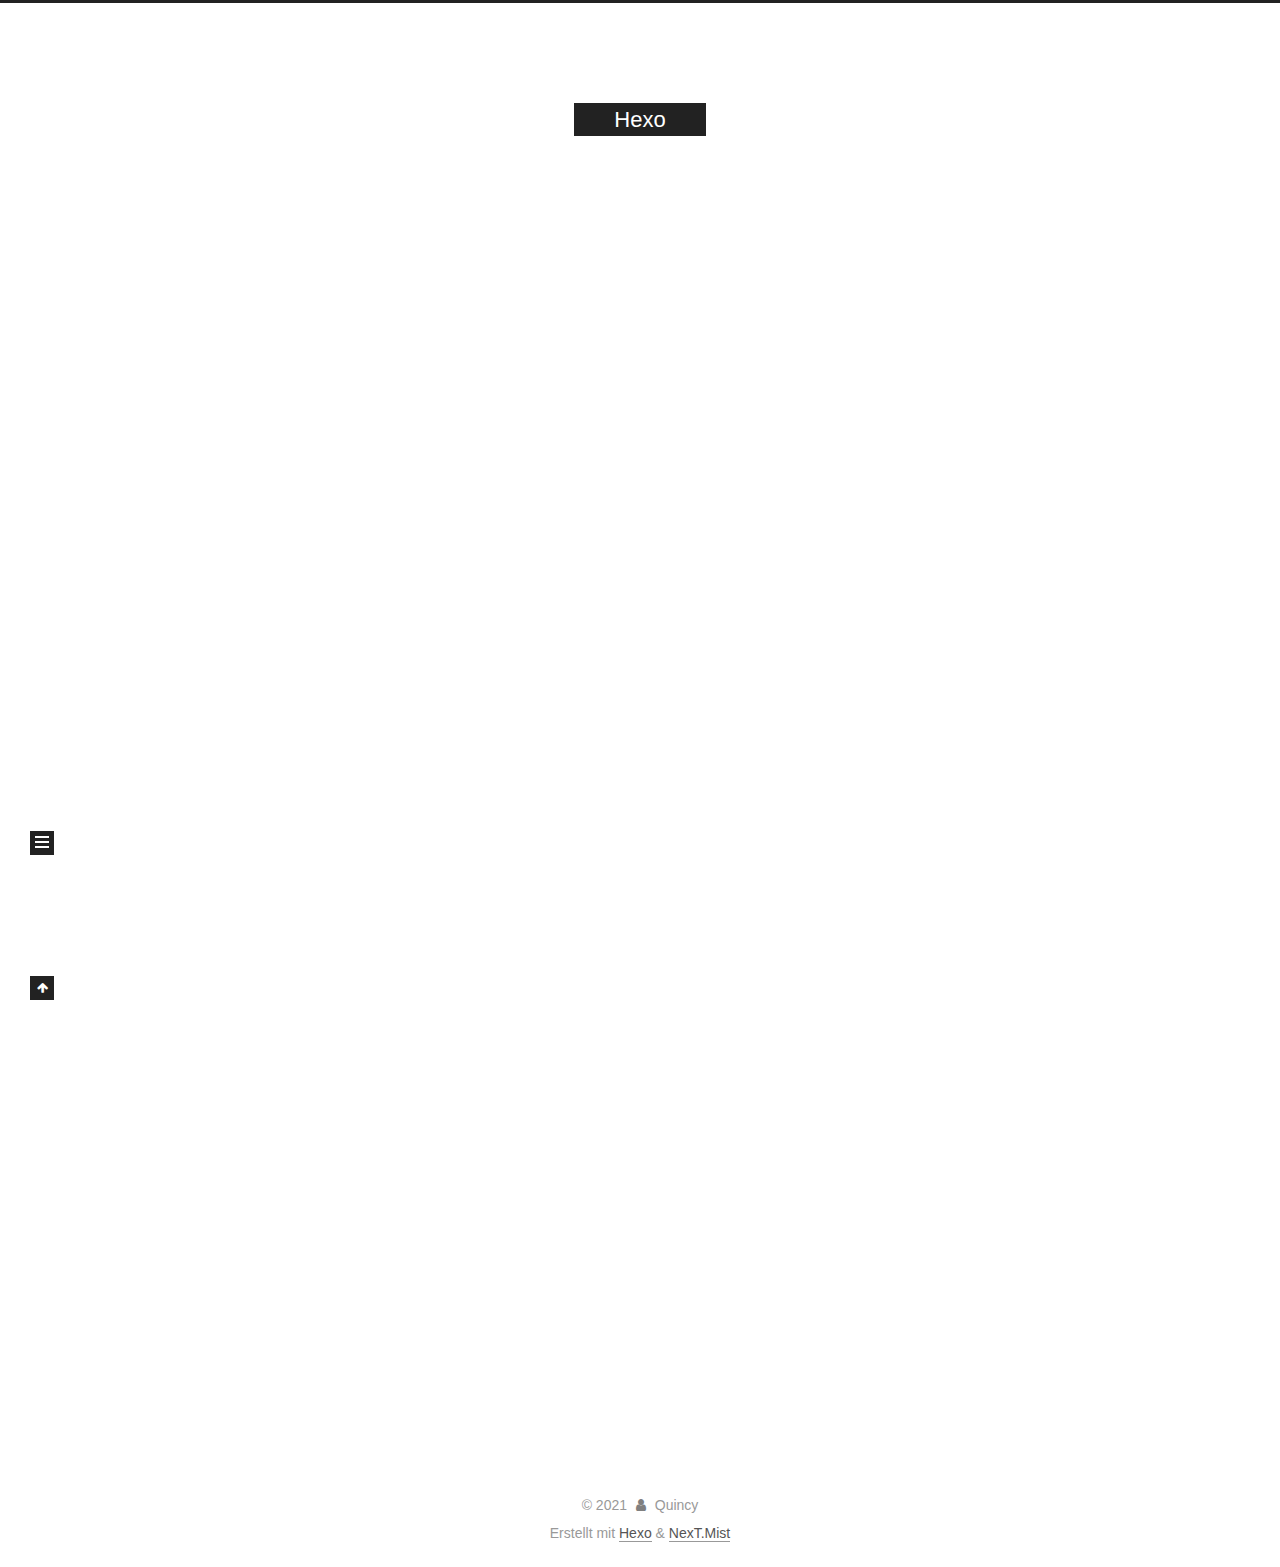
<file: index.html>
<!DOCTYPE html>
<html lang="">
<head>
  <meta charset="UTF-8">
<meta name="viewport" content="width=device-width, initial-scale=1, maximum-scale=2">
<meta name="theme-color" content="#222">
<meta name="generator" content="Hexo 5.4.0">
  <link rel="apple-touch-icon" sizes="180x180" href="/images/apple-touch-icon-next.png">
  <link rel="icon" type="image/png" sizes="32x32" href="/images/favicon-32x32-next.png">
  <link rel="icon" type="image/png" sizes="16x16" href="/images/favicon-16x16-next.png">
  <link rel="mask-icon" href="/images/logo.svg" color="#222">

<link rel="stylesheet" href="/css/main.css">


<link rel="stylesheet" href="/lib/font-awesome/css/font-awesome.min.css">

<script id="hexo-configurations">
    var NexT = window.NexT || {};
    var CONFIG = {"hostname":"dizhangd.github.io","root":"/","scheme":"Mist","version":"7.8.0","exturl":false,"sidebar":{"position":"left","display":"post","padding":18,"offset":12,"onmobile":false},"copycode":{"enable":false,"show_result":false,"style":null},"back2top":{"enable":true,"sidebar":false,"scrollpercent":false},"bookmark":{"enable":false,"color":"#222","save":"auto"},"fancybox":false,"mediumzoom":false,"lazyload":false,"pangu":false,"comments":{"style":"tabs","active":null,"storage":true,"lazyload":false,"nav":null},"algolia":{"hits":{"per_page":10},"labels":{"input_placeholder":"Search for Posts","hits_empty":"We didn't find any results for the search: ${query}","hits_stats":"${hits} results found in ${time} ms"}},"localsearch":{"enable":false,"trigger":"auto","top_n_per_article":1,"unescape":false,"preload":false},"motion":{"enable":true,"async":false,"transition":{"post_block":"fadeIn","post_header":"slideDownIn","post_body":"slideDownIn","coll_header":"slideLeftIn","sidebar":"slideUpIn"}}};
  </script>

  <meta property="og:type" content="website">
<meta property="og:title" content="Hexo">
<meta property="og:url" content="https://dizhangd.github.io/index.html">
<meta property="og:site_name" content="Hexo">
<meta property="og:locale">
<meta property="article:author" content="Quincy">
<meta name="twitter:card" content="summary">

<link rel="canonical" href="https://dizhangd.github.io/">


<script id="page-configurations">
  // https://hexo.io/docs/variables.html
  CONFIG.page = {
    sidebar: "",
    isHome : true,
    isPost : false,
    lang   : 'default'
  };
</script>

  <title>Hexo</title>
  






  <noscript>
  <style>
  .use-motion .brand,
  .use-motion .menu-item,
  .sidebar-inner,
  .use-motion .post-block,
  .use-motion .pagination,
  .use-motion .comments,
  .use-motion .post-header,
  .use-motion .post-body,
  .use-motion .collection-header { opacity: initial; }

  .use-motion .site-title,
  .use-motion .site-subtitle {
    opacity: initial;
    top: initial;
  }

  .use-motion .logo-line-before i { left: initial; }
  .use-motion .logo-line-after i { right: initial; }
  </style>
</noscript>

</head>

<body itemscope itemtype="http://schema.org/WebPage">
  <div class="container use-motion">
    <div class="headband"></div>

    <header class="header" itemscope itemtype="http://schema.org/WPHeader">
      <div class="header-inner"><div class="site-brand-container">
  <div class="site-nav-toggle">
    <div class="toggle" aria-label="Navigationsleiste an/ausschalten">
      <span class="toggle-line toggle-line-first"></span>
      <span class="toggle-line toggle-line-middle"></span>
      <span class="toggle-line toggle-line-last"></span>
    </div>
  </div>

  <div class="site-meta">

    <a href="/" class="brand" rel="start">
      <span class="logo-line-before"><i></i></span>
      <h1 class="site-title">Hexo</h1>
      <span class="logo-line-after"><i></i></span>
    </a>
  </div>

  <div class="site-nav-right">
    <div class="toggle popup-trigger">
    </div>
  </div>
</div>




<nav class="site-nav">
  <ul id="menu" class="menu">
        <li class="menu-item menu-item-home">

    <a href="/" rel="section"><i class="fa fa-fw fa-home"></i>Startseite</a>

  </li>
        <li class="menu-item menu-item-archives">

    <a href="/archives/" rel="section"><i class="fa fa-fw fa-archive"></i>Archiv</a>

  </li>
  </ul>
</nav>




</div>
    </header>

    
  <div class="back-to-top">
    <i class="fa fa-arrow-up"></i>
    <span>0%</span>
  </div>


    <main class="main">
      <div class="main-inner">
        <div class="content-wrap">
          

          <div class="content index posts-expand">
            
      
  
  
  <article itemscope itemtype="http://schema.org/Article" class="post-block" lang="">
    <link itemprop="mainEntityOfPage" href="https://dizhangd.github.io/2021/07/02/hello-world/">

    <span hidden itemprop="author" itemscope itemtype="http://schema.org/Person">
      <meta itemprop="image" content="/images/avatar.gif">
      <meta itemprop="name" content="Quincy">
      <meta itemprop="description" content="">
    </span>

    <span hidden itemprop="publisher" itemscope itemtype="http://schema.org/Organization">
      <meta itemprop="name" content="Hexo">
    </span>
      <header class="post-header">
        <h2 class="post-title" itemprop="name headline">
          
            <a href="/2021/07/02/hello-world/" class="post-title-link" itemprop="url">Hello World</a>
        </h2>

        <div class="post-meta">
            <span class="post-meta-item">
              <span class="post-meta-item-icon">
                <i class="fa fa-calendar-o"></i>
              </span>
              <span class="post-meta-item-text">Veröffentlicht am</span>
              

              <time title="Erstellt: 2021-07-02 20:13:43 / Geändert am: 20:17:29" itemprop="dateCreated datePublished" datetime="2021-07-02T20:13:43+08:00">2021-07-02</time>
            </span>

          

        </div>
      </header>

    
    
    
    <div class="post-body" itemprop="articleBody">

      
          <p>Welcome to <a target="_blank" rel="noopener" href="https://hexo.io/">Hexo</a>! This is your very first post. Check <a target="_blank" rel="noopener" href="https://hexo.io/docs/">documentation</a> for more info. If you get any problems when using Hexo, you can find the answer in <a target="_blank" rel="noopener" href="https://hexo.io/docs/troubleshooting.html">troubleshooting</a> or you can ask me on <a target="_blank" rel="noopener" href="https://github.com/hexojs/hexo/issues">GitHub</a>.</p>
<h2 id="Hello-Word"><a href="#Hello-Word" class="headerlink" title="Hello Word"></a>Hello Word</h2><h2 id="Quick-Start"><a href="#Quick-Start" class="headerlink" title="Quick Start"></a>Quick Start</h2><h3 id="Create-a-new-post"><a href="#Create-a-new-post" class="headerlink" title="Create a new post"></a>Create a new post</h3><figure class="highlight bash"><table><tr><td class="gutter"><pre><span class="line">1</span><br></pre></td><td class="code"><pre><span class="line">$ hexo new <span class="string">&quot;My New Post&quot;</span></span><br></pre></td></tr></table></figure>

<p>More info: <a target="_blank" rel="noopener" href="https://hexo.io/docs/writing.html">Writing</a></p>
<h3 id="Run-server"><a href="#Run-server" class="headerlink" title="Run server"></a>Run server</h3><figure class="highlight bash"><table><tr><td class="gutter"><pre><span class="line">1</span><br></pre></td><td class="code"><pre><span class="line">$ hexo server</span><br></pre></td></tr></table></figure>

<p>More info: <a target="_blank" rel="noopener" href="https://hexo.io/docs/server.html">Server</a></p>
<h3 id="Generate-static-files"><a href="#Generate-static-files" class="headerlink" title="Generate static files"></a>Generate static files</h3><figure class="highlight bash"><table><tr><td class="gutter"><pre><span class="line">1</span><br></pre></td><td class="code"><pre><span class="line">$ hexo generate</span><br></pre></td></tr></table></figure>

<p>More info: <a target="_blank" rel="noopener" href="https://hexo.io/docs/generating.html">Generating</a></p>
<h3 id="Deploy-to-remote-sites"><a href="#Deploy-to-remote-sites" class="headerlink" title="Deploy to remote sites"></a>Deploy to remote sites</h3><figure class="highlight bash"><table><tr><td class="gutter"><pre><span class="line">1</span><br></pre></td><td class="code"><pre><span class="line">$ hexo deploy</span><br></pre></td></tr></table></figure>

<p>More info: <a target="_blank" rel="noopener" href="https://hexo.io/docs/one-command-deployment.html">Deployment</a></p>

      
    </div>

    
    
    
      <footer class="post-footer">
        <div class="post-eof"></div>
      </footer>
  </article>
  
  
  


  



          </div>
          

<script>
  window.addEventListener('tabs:register', () => {
    let { activeClass } = CONFIG.comments;
    if (CONFIG.comments.storage) {
      activeClass = localStorage.getItem('comments_active') || activeClass;
    }
    if (activeClass) {
      let activeTab = document.querySelector(`a[href="#comment-${activeClass}"]`);
      if (activeTab) {
        activeTab.click();
      }
    }
  });
  if (CONFIG.comments.storage) {
    window.addEventListener('tabs:click', event => {
      if (!event.target.matches('.tabs-comment .tab-content .tab-pane')) return;
      let commentClass = event.target.classList[1];
      localStorage.setItem('comments_active', commentClass);
    });
  }
</script>

        </div>
          
  
  <div class="toggle sidebar-toggle">
    <span class="toggle-line toggle-line-first"></span>
    <span class="toggle-line toggle-line-middle"></span>
    <span class="toggle-line toggle-line-last"></span>
  </div>

  <aside class="sidebar">
    <div class="sidebar-inner">

      <ul class="sidebar-nav motion-element">
        <li class="sidebar-nav-toc">
          Inhaltsverzeichnis
        </li>
        <li class="sidebar-nav-overview">
          Übersicht
        </li>
      </ul>

      <!--noindex-->
      <div class="post-toc-wrap sidebar-panel">
      </div>
      <!--/noindex-->

      <div class="site-overview-wrap sidebar-panel">
        <div class="site-author motion-element" itemprop="author" itemscope itemtype="http://schema.org/Person">
  <p class="site-author-name" itemprop="name">Quincy</p>
  <div class="site-description" itemprop="description"></div>
</div>
<div class="site-state-wrap motion-element">
  <nav class="site-state">
      <div class="site-state-item site-state-posts">
          <a href="/archives/">
        
          <span class="site-state-item-count">1</span>
          <span class="site-state-item-name">Artikel</span>
        </a>
      </div>
  </nav>
</div>



      </div>

    </div>
  </aside>
  <div id="sidebar-dimmer"></div>


      </div>
    </main>

    <footer class="footer">
      <div class="footer-inner">
        

        

<div class="copyright">
  
  &copy; 
  <span itemprop="copyrightYear">2021</span>
  <span class="with-love">
    <i class="fa fa-user"></i>
  </span>
  <span class="author" itemprop="copyrightHolder">Quincy</span>
</div>
  <div class="powered-by">Erstellt mit  <a href="https://hexo.io/" class="theme-link" rel="noopener" target="_blank">Hexo</a> & <a href="https://mist.theme-next.org/" class="theme-link" rel="noopener" target="_blank">NexT.Mist</a>
  </div>

        








      </div>
    </footer>
  </div>

  
  <script src="/lib/anime.min.js"></script>
  <script src="/lib/velocity/velocity.min.js"></script>
  <script src="/lib/velocity/velocity.ui.min.js"></script>

<script src="/js/utils.js"></script>

<script src="/js/motion.js"></script>


<script src="/js/schemes/muse.js"></script>


<script src="/js/next-boot.js"></script>




  















  

  

</body>
</html>
</file>
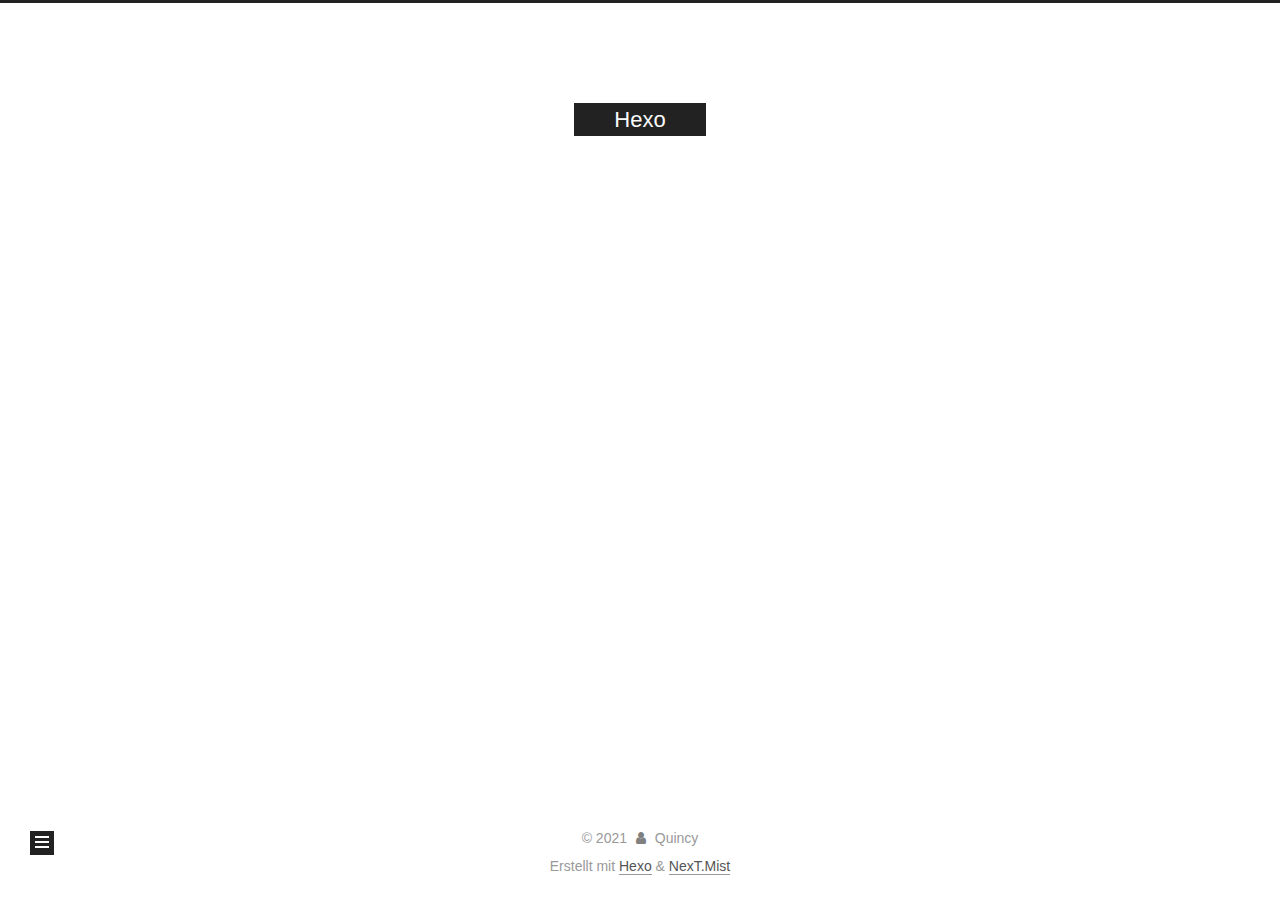
<file: archives/index.html>
<!DOCTYPE html>
<html lang="">
<head>
  <meta charset="UTF-8">
<meta name="viewport" content="width=device-width, initial-scale=1, maximum-scale=2">
<meta name="theme-color" content="#222">
<meta name="generator" content="Hexo 5.4.0">
  <link rel="apple-touch-icon" sizes="180x180" href="/images/apple-touch-icon-next.png">
  <link rel="icon" type="image/png" sizes="32x32" href="/images/favicon-32x32-next.png">
  <link rel="icon" type="image/png" sizes="16x16" href="/images/favicon-16x16-next.png">
  <link rel="mask-icon" href="/images/logo.svg" color="#222">

<link rel="stylesheet" href="/css/main.css">


<link rel="stylesheet" href="/lib/font-awesome/css/font-awesome.min.css">

<script id="hexo-configurations">
    var NexT = window.NexT || {};
    var CONFIG = {"hostname":"dizhangd.github.io","root":"/","scheme":"Mist","version":"7.8.0","exturl":false,"sidebar":{"position":"left","display":"post","padding":18,"offset":12,"onmobile":false},"copycode":{"enable":false,"show_result":false,"style":null},"back2top":{"enable":true,"sidebar":false,"scrollpercent":false},"bookmark":{"enable":false,"color":"#222","save":"auto"},"fancybox":false,"mediumzoom":false,"lazyload":false,"pangu":false,"comments":{"style":"tabs","active":null,"storage":true,"lazyload":false,"nav":null},"algolia":{"hits":{"per_page":10},"labels":{"input_placeholder":"Search for Posts","hits_empty":"We didn't find any results for the search: ${query}","hits_stats":"${hits} results found in ${time} ms"}},"localsearch":{"enable":false,"trigger":"auto","top_n_per_article":1,"unescape":false,"preload":false},"motion":{"enable":true,"async":false,"transition":{"post_block":"fadeIn","post_header":"slideDownIn","post_body":"slideDownIn","coll_header":"slideLeftIn","sidebar":"slideUpIn"}}};
  </script>

  <meta property="og:type" content="website">
<meta property="og:title" content="Hexo">
<meta property="og:url" content="https://dizhangd.github.io/archives/index.html">
<meta property="og:site_name" content="Hexo">
<meta property="og:locale">
<meta property="article:author" content="Quincy">
<meta name="twitter:card" content="summary">

<link rel="canonical" href="https://dizhangd.github.io/archives/">


<script id="page-configurations">
  // https://hexo.io/docs/variables.html
  CONFIG.page = {
    sidebar: "",
    isHome : false,
    isPost : false,
    lang   : 'default'
  };
</script>

  <title>Archiv | Hexo</title>
  






  <noscript>
  <style>
  .use-motion .brand,
  .use-motion .menu-item,
  .sidebar-inner,
  .use-motion .post-block,
  .use-motion .pagination,
  .use-motion .comments,
  .use-motion .post-header,
  .use-motion .post-body,
  .use-motion .collection-header { opacity: initial; }

  .use-motion .site-title,
  .use-motion .site-subtitle {
    opacity: initial;
    top: initial;
  }

  .use-motion .logo-line-before i { left: initial; }
  .use-motion .logo-line-after i { right: initial; }
  </style>
</noscript>

</head>

<body itemscope itemtype="http://schema.org/WebPage">
  <div class="container use-motion">
    <div class="headband"></div>

    <header class="header" itemscope itemtype="http://schema.org/WPHeader">
      <div class="header-inner"><div class="site-brand-container">
  <div class="site-nav-toggle">
    <div class="toggle" aria-label="Navigationsleiste an/ausschalten">
      <span class="toggle-line toggle-line-first"></span>
      <span class="toggle-line toggle-line-middle"></span>
      <span class="toggle-line toggle-line-last"></span>
    </div>
  </div>

  <div class="site-meta">

    <a href="/" class="brand" rel="start">
      <span class="logo-line-before"><i></i></span>
      <h1 class="site-title">Hexo</h1>
      <span class="logo-line-after"><i></i></span>
    </a>
  </div>

  <div class="site-nav-right">
    <div class="toggle popup-trigger">
    </div>
  </div>
</div>




<nav class="site-nav">
  <ul id="menu" class="menu">
        <li class="menu-item menu-item-home">

    <a href="/" rel="section"><i class="fa fa-fw fa-home"></i>Startseite</a>

  </li>
        <li class="menu-item menu-item-archives">

    <a href="/archives/" rel="section"><i class="fa fa-fw fa-archive"></i>Archiv</a>

  </li>
  </ul>
</nav>




</div>
    </header>

    
  <div class="back-to-top">
    <i class="fa fa-arrow-up"></i>
    <span>0%</span>
  </div>


    <main class="main">
      <div class="main-inner">
        <div class="content-wrap">
          

          <div class="content archive">
            

  
  
  
  <div class="post-block">
    <div class="posts-collapse">
      <div class="collection-title">
        <span class="collection-header">Öhm..! Ein Artikel. Bleib dran.</span>
      </div>

      
    <div class="collection-year">
      <span class="collection-header">2021</span>
    </div>

  <article itemscope itemtype="http://schema.org/Article">
    <header class="post-header">

      <div class="post-meta">
        <time itemprop="dateCreated"
              datetime="2021-07-02T20:13:43+08:00"
              content="2021-07-02">
          07-02
        </time>
      </div>

      <div class="post-title">
          <a class="post-title-link" href="/2021/07/02/hello-world/" itemprop="url">
            <span itemprop="name">Hello World</span>
          </a>
      </div>

    </header>
  </article>


    </div>
  </div>
  
  
  

  



          </div>
          

<script>
  window.addEventListener('tabs:register', () => {
    let { activeClass } = CONFIG.comments;
    if (CONFIG.comments.storage) {
      activeClass = localStorage.getItem('comments_active') || activeClass;
    }
    if (activeClass) {
      let activeTab = document.querySelector(`a[href="#comment-${activeClass}"]`);
      if (activeTab) {
        activeTab.click();
      }
    }
  });
  if (CONFIG.comments.storage) {
    window.addEventListener('tabs:click', event => {
      if (!event.target.matches('.tabs-comment .tab-content .tab-pane')) return;
      let commentClass = event.target.classList[1];
      localStorage.setItem('comments_active', commentClass);
    });
  }
</script>

        </div>
          
  
  <div class="toggle sidebar-toggle">
    <span class="toggle-line toggle-line-first"></span>
    <span class="toggle-line toggle-line-middle"></span>
    <span class="toggle-line toggle-line-last"></span>
  </div>

  <aside class="sidebar">
    <div class="sidebar-inner">

      <ul class="sidebar-nav motion-element">
        <li class="sidebar-nav-toc">
          Inhaltsverzeichnis
        </li>
        <li class="sidebar-nav-overview">
          Übersicht
        </li>
      </ul>

      <!--noindex-->
      <div class="post-toc-wrap sidebar-panel">
      </div>
      <!--/noindex-->

      <div class="site-overview-wrap sidebar-panel">
        <div class="site-author motion-element" itemprop="author" itemscope itemtype="http://schema.org/Person">
  <p class="site-author-name" itemprop="name">Quincy</p>
  <div class="site-description" itemprop="description"></div>
</div>
<div class="site-state-wrap motion-element">
  <nav class="site-state">
      <div class="site-state-item site-state-posts">
          <a href="/archives/">
        
          <span class="site-state-item-count">1</span>
          <span class="site-state-item-name">Artikel</span>
        </a>
      </div>
  </nav>
</div>



      </div>

    </div>
  </aside>
  <div id="sidebar-dimmer"></div>


      </div>
    </main>

    <footer class="footer">
      <div class="footer-inner">
        

        

<div class="copyright">
  
  &copy; 
  <span itemprop="copyrightYear">2021</span>
  <span class="with-love">
    <i class="fa fa-user"></i>
  </span>
  <span class="author" itemprop="copyrightHolder">Quincy</span>
</div>
  <div class="powered-by">Erstellt mit  <a href="https://hexo.io/" class="theme-link" rel="noopener" target="_blank">Hexo</a> & <a href="https://mist.theme-next.org/" class="theme-link" rel="noopener" target="_blank">NexT.Mist</a>
  </div>

        








      </div>
    </footer>
  </div>

  
  <script src="/lib/anime.min.js"></script>
  <script src="/lib/velocity/velocity.min.js"></script>
  <script src="/lib/velocity/velocity.ui.min.js"></script>

<script src="/js/utils.js"></script>

<script src="/js/motion.js"></script>


<script src="/js/schemes/muse.js"></script>


<script src="/js/next-boot.js"></script>




  















  

  

</body>
</html>
</file>
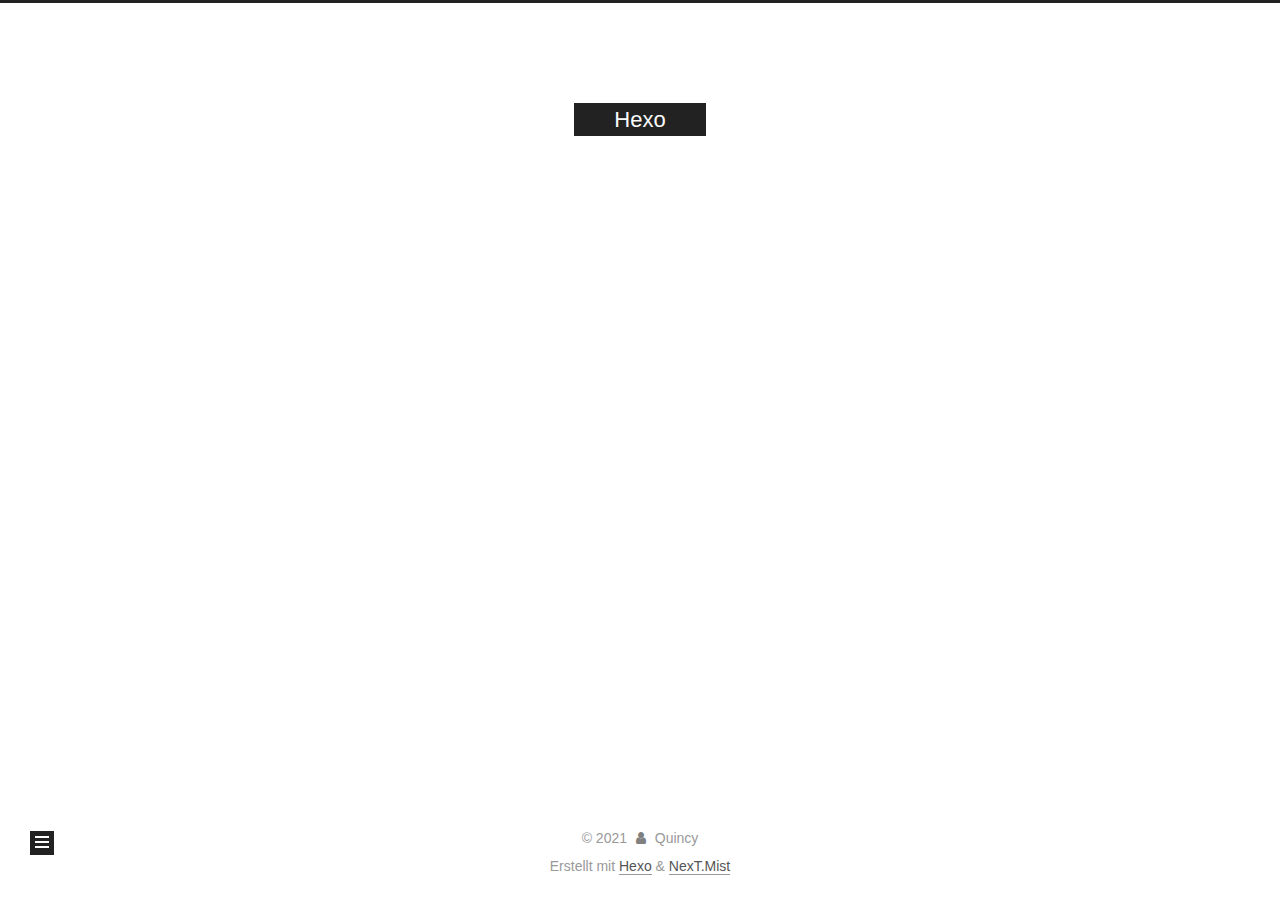
<file: archives/2021/index.html>
<!DOCTYPE html>
<html lang="">
<head>
  <meta charset="UTF-8">
<meta name="viewport" content="width=device-width, initial-scale=1, maximum-scale=2">
<meta name="theme-color" content="#222">
<meta name="generator" content="Hexo 5.4.0">
  <link rel="apple-touch-icon" sizes="180x180" href="/images/apple-touch-icon-next.png">
  <link rel="icon" type="image/png" sizes="32x32" href="/images/favicon-32x32-next.png">
  <link rel="icon" type="image/png" sizes="16x16" href="/images/favicon-16x16-next.png">
  <link rel="mask-icon" href="/images/logo.svg" color="#222">

<link rel="stylesheet" href="/css/main.css">


<link rel="stylesheet" href="/lib/font-awesome/css/font-awesome.min.css">

<script id="hexo-configurations">
    var NexT = window.NexT || {};
    var CONFIG = {"hostname":"dizhangd.github.io","root":"/","scheme":"Mist","version":"7.8.0","exturl":false,"sidebar":{"position":"left","display":"post","padding":18,"offset":12,"onmobile":false},"copycode":{"enable":false,"show_result":false,"style":null},"back2top":{"enable":true,"sidebar":false,"scrollpercent":false},"bookmark":{"enable":false,"color":"#222","save":"auto"},"fancybox":false,"mediumzoom":false,"lazyload":false,"pangu":false,"comments":{"style":"tabs","active":null,"storage":true,"lazyload":false,"nav":null},"algolia":{"hits":{"per_page":10},"labels":{"input_placeholder":"Search for Posts","hits_empty":"We didn't find any results for the search: ${query}","hits_stats":"${hits} results found in ${time} ms"}},"localsearch":{"enable":false,"trigger":"auto","top_n_per_article":1,"unescape":false,"preload":false},"motion":{"enable":true,"async":false,"transition":{"post_block":"fadeIn","post_header":"slideDownIn","post_body":"slideDownIn","coll_header":"slideLeftIn","sidebar":"slideUpIn"}}};
  </script>

  <meta property="og:type" content="website">
<meta property="og:title" content="Hexo">
<meta property="og:url" content="https://dizhangd.github.io/archives/2021/index.html">
<meta property="og:site_name" content="Hexo">
<meta property="og:locale">
<meta property="article:author" content="Quincy">
<meta name="twitter:card" content="summary">

<link rel="canonical" href="https://dizhangd.github.io/archives/2021/">


<script id="page-configurations">
  // https://hexo.io/docs/variables.html
  CONFIG.page = {
    sidebar: "",
    isHome : false,
    isPost : false,
    lang   : 'default'
  };
</script>

  <title>Archiv | Hexo</title>
  






  <noscript>
  <style>
  .use-motion .brand,
  .use-motion .menu-item,
  .sidebar-inner,
  .use-motion .post-block,
  .use-motion .pagination,
  .use-motion .comments,
  .use-motion .post-header,
  .use-motion .post-body,
  .use-motion .collection-header { opacity: initial; }

  .use-motion .site-title,
  .use-motion .site-subtitle {
    opacity: initial;
    top: initial;
  }

  .use-motion .logo-line-before i { left: initial; }
  .use-motion .logo-line-after i { right: initial; }
  </style>
</noscript>

</head>

<body itemscope itemtype="http://schema.org/WebPage">
  <div class="container use-motion">
    <div class="headband"></div>

    <header class="header" itemscope itemtype="http://schema.org/WPHeader">
      <div class="header-inner"><div class="site-brand-container">
  <div class="site-nav-toggle">
    <div class="toggle" aria-label="Navigationsleiste an/ausschalten">
      <span class="toggle-line toggle-line-first"></span>
      <span class="toggle-line toggle-line-middle"></span>
      <span class="toggle-line toggle-line-last"></span>
    </div>
  </div>

  <div class="site-meta">

    <a href="/" class="brand" rel="start">
      <span class="logo-line-before"><i></i></span>
      <h1 class="site-title">Hexo</h1>
      <span class="logo-line-after"><i></i></span>
    </a>
  </div>

  <div class="site-nav-right">
    <div class="toggle popup-trigger">
    </div>
  </div>
</div>




<nav class="site-nav">
  <ul id="menu" class="menu">
        <li class="menu-item menu-item-home">

    <a href="/" rel="section"><i class="fa fa-fw fa-home"></i>Startseite</a>

  </li>
        <li class="menu-item menu-item-archives">

    <a href="/archives/" rel="section"><i class="fa fa-fw fa-archive"></i>Archiv</a>

  </li>
  </ul>
</nav>




</div>
    </header>

    
  <div class="back-to-top">
    <i class="fa fa-arrow-up"></i>
    <span>0%</span>
  </div>


    <main class="main">
      <div class="main-inner">
        <div class="content-wrap">
          

          <div class="content archive">
            

  
  
  
  <div class="post-block">
    <div class="posts-collapse">
      <div class="collection-title">
        <span class="collection-header">Öhm..! Ein Artikel. Bleib dran.</span>
      </div>

      
    <div class="collection-year">
      <span class="collection-header">2021</span>
    </div>

  <article itemscope itemtype="http://schema.org/Article">
    <header class="post-header">

      <div class="post-meta">
        <time itemprop="dateCreated"
              datetime="2021-07-02T20:13:43+08:00"
              content="2021-07-02">
          07-02
        </time>
      </div>

      <div class="post-title">
          <a class="post-title-link" href="/2021/07/02/hello-world/" itemprop="url">
            <span itemprop="name">Hello World</span>
          </a>
      </div>

    </header>
  </article>


    </div>
  </div>
  
  
  

  



          </div>
          

<script>
  window.addEventListener('tabs:register', () => {
    let { activeClass } = CONFIG.comments;
    if (CONFIG.comments.storage) {
      activeClass = localStorage.getItem('comments_active') || activeClass;
    }
    if (activeClass) {
      let activeTab = document.querySelector(`a[href="#comment-${activeClass}"]`);
      if (activeTab) {
        activeTab.click();
      }
    }
  });
  if (CONFIG.comments.storage) {
    window.addEventListener('tabs:click', event => {
      if (!event.target.matches('.tabs-comment .tab-content .tab-pane')) return;
      let commentClass = event.target.classList[1];
      localStorage.setItem('comments_active', commentClass);
    });
  }
</script>

        </div>
          
  
  <div class="toggle sidebar-toggle">
    <span class="toggle-line toggle-line-first"></span>
    <span class="toggle-line toggle-line-middle"></span>
    <span class="toggle-line toggle-line-last"></span>
  </div>

  <aside class="sidebar">
    <div class="sidebar-inner">

      <ul class="sidebar-nav motion-element">
        <li class="sidebar-nav-toc">
          Inhaltsverzeichnis
        </li>
        <li class="sidebar-nav-overview">
          Übersicht
        </li>
      </ul>

      <!--noindex-->
      <div class="post-toc-wrap sidebar-panel">
      </div>
      <!--/noindex-->

      <div class="site-overview-wrap sidebar-panel">
        <div class="site-author motion-element" itemprop="author" itemscope itemtype="http://schema.org/Person">
  <p class="site-author-name" itemprop="name">Quincy</p>
  <div class="site-description" itemprop="description"></div>
</div>
<div class="site-state-wrap motion-element">
  <nav class="site-state">
      <div class="site-state-item site-state-posts">
          <a href="/archives/">
        
          <span class="site-state-item-count">1</span>
          <span class="site-state-item-name">Artikel</span>
        </a>
      </div>
  </nav>
</div>



      </div>

    </div>
  </aside>
  <div id="sidebar-dimmer"></div>


      </div>
    </main>

    <footer class="footer">
      <div class="footer-inner">
        

        

<div class="copyright">
  
  &copy; 
  <span itemprop="copyrightYear">2021</span>
  <span class="with-love">
    <i class="fa fa-user"></i>
  </span>
  <span class="author" itemprop="copyrightHolder">Quincy</span>
</div>
  <div class="powered-by">Erstellt mit  <a href="https://hexo.io/" class="theme-link" rel="noopener" target="_blank">Hexo</a> & <a href="https://mist.theme-next.org/" class="theme-link" rel="noopener" target="_blank">NexT.Mist</a>
  </div>

        








      </div>
    </footer>
  </div>

  
  <script src="/lib/anime.min.js"></script>
  <script src="/lib/velocity/velocity.min.js"></script>
  <script src="/lib/velocity/velocity.ui.min.js"></script>

<script src="/js/utils.js"></script>

<script src="/js/motion.js"></script>


<script src="/js/schemes/muse.js"></script>


<script src="/js/next-boot.js"></script>




  















  

  

</body>
</html>
</file>
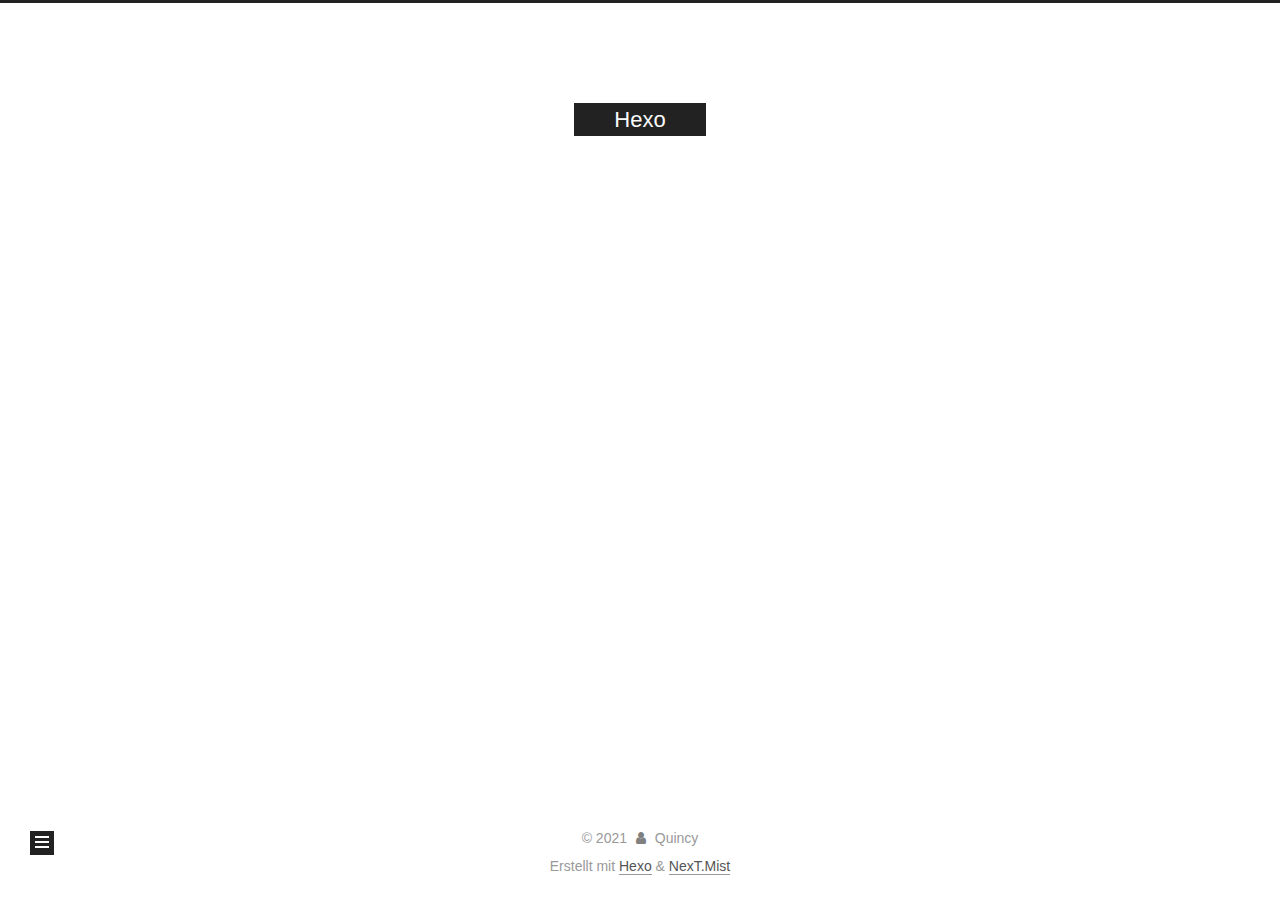
<file: archives/2021/07/index.html>
<!DOCTYPE html>
<html lang="">
<head>
  <meta charset="UTF-8">
<meta name="viewport" content="width=device-width, initial-scale=1, maximum-scale=2">
<meta name="theme-color" content="#222">
<meta name="generator" content="Hexo 5.4.0">
  <link rel="apple-touch-icon" sizes="180x180" href="/images/apple-touch-icon-next.png">
  <link rel="icon" type="image/png" sizes="32x32" href="/images/favicon-32x32-next.png">
  <link rel="icon" type="image/png" sizes="16x16" href="/images/favicon-16x16-next.png">
  <link rel="mask-icon" href="/images/logo.svg" color="#222">

<link rel="stylesheet" href="/css/main.css">


<link rel="stylesheet" href="/lib/font-awesome/css/font-awesome.min.css">

<script id="hexo-configurations">
    var NexT = window.NexT || {};
    var CONFIG = {"hostname":"dizhangd.github.io","root":"/","scheme":"Mist","version":"7.8.0","exturl":false,"sidebar":{"position":"left","display":"post","padding":18,"offset":12,"onmobile":false},"copycode":{"enable":false,"show_result":false,"style":null},"back2top":{"enable":true,"sidebar":false,"scrollpercent":false},"bookmark":{"enable":false,"color":"#222","save":"auto"},"fancybox":false,"mediumzoom":false,"lazyload":false,"pangu":false,"comments":{"style":"tabs","active":null,"storage":true,"lazyload":false,"nav":null},"algolia":{"hits":{"per_page":10},"labels":{"input_placeholder":"Search for Posts","hits_empty":"We didn't find any results for the search: ${query}","hits_stats":"${hits} results found in ${time} ms"}},"localsearch":{"enable":false,"trigger":"auto","top_n_per_article":1,"unescape":false,"preload":false},"motion":{"enable":true,"async":false,"transition":{"post_block":"fadeIn","post_header":"slideDownIn","post_body":"slideDownIn","coll_header":"slideLeftIn","sidebar":"slideUpIn"}}};
  </script>

  <meta property="og:type" content="website">
<meta property="og:title" content="Hexo">
<meta property="og:url" content="https://dizhangd.github.io/archives/2021/07/index.html">
<meta property="og:site_name" content="Hexo">
<meta property="og:locale">
<meta property="article:author" content="Quincy">
<meta name="twitter:card" content="summary">

<link rel="canonical" href="https://dizhangd.github.io/archives/2021/07/">


<script id="page-configurations">
  // https://hexo.io/docs/variables.html
  CONFIG.page = {
    sidebar: "",
    isHome : false,
    isPost : false,
    lang   : 'default'
  };
</script>

  <title>Archiv | Hexo</title>
  






  <noscript>
  <style>
  .use-motion .brand,
  .use-motion .menu-item,
  .sidebar-inner,
  .use-motion .post-block,
  .use-motion .pagination,
  .use-motion .comments,
  .use-motion .post-header,
  .use-motion .post-body,
  .use-motion .collection-header { opacity: initial; }

  .use-motion .site-title,
  .use-motion .site-subtitle {
    opacity: initial;
    top: initial;
  }

  .use-motion .logo-line-before i { left: initial; }
  .use-motion .logo-line-after i { right: initial; }
  </style>
</noscript>

</head>

<body itemscope itemtype="http://schema.org/WebPage">
  <div class="container use-motion">
    <div class="headband"></div>

    <header class="header" itemscope itemtype="http://schema.org/WPHeader">
      <div class="header-inner"><div class="site-brand-container">
  <div class="site-nav-toggle">
    <div class="toggle" aria-label="Navigationsleiste an/ausschalten">
      <span class="toggle-line toggle-line-first"></span>
      <span class="toggle-line toggle-line-middle"></span>
      <span class="toggle-line toggle-line-last"></span>
    </div>
  </div>

  <div class="site-meta">

    <a href="/" class="brand" rel="start">
      <span class="logo-line-before"><i></i></span>
      <h1 class="site-title">Hexo</h1>
      <span class="logo-line-after"><i></i></span>
    </a>
  </div>

  <div class="site-nav-right">
    <div class="toggle popup-trigger">
    </div>
  </div>
</div>




<nav class="site-nav">
  <ul id="menu" class="menu">
        <li class="menu-item menu-item-home">

    <a href="/" rel="section"><i class="fa fa-fw fa-home"></i>Startseite</a>

  </li>
        <li class="menu-item menu-item-archives">

    <a href="/archives/" rel="section"><i class="fa fa-fw fa-archive"></i>Archiv</a>

  </li>
  </ul>
</nav>




</div>
    </header>

    
  <div class="back-to-top">
    <i class="fa fa-arrow-up"></i>
    <span>0%</span>
  </div>


    <main class="main">
      <div class="main-inner">
        <div class="content-wrap">
          

          <div class="content archive">
            

  
  
  
  <div class="post-block">
    <div class="posts-collapse">
      <div class="collection-title">
        <span class="collection-header">Öhm..! Ein Artikel. Bleib dran.</span>
      </div>

      
    <div class="collection-year">
      <span class="collection-header">2021</span>
    </div>

  <article itemscope itemtype="http://schema.org/Article">
    <header class="post-header">

      <div class="post-meta">
        <time itemprop="dateCreated"
              datetime="2021-07-02T20:13:43+08:00"
              content="2021-07-02">
          07-02
        </time>
      </div>

      <div class="post-title">
          <a class="post-title-link" href="/2021/07/02/hello-world/" itemprop="url">
            <span itemprop="name">Hello World</span>
          </a>
      </div>

    </header>
  </article>


    </div>
  </div>
  
  
  

  



          </div>
          

<script>
  window.addEventListener('tabs:register', () => {
    let { activeClass } = CONFIG.comments;
    if (CONFIG.comments.storage) {
      activeClass = localStorage.getItem('comments_active') || activeClass;
    }
    if (activeClass) {
      let activeTab = document.querySelector(`a[href="#comment-${activeClass}"]`);
      if (activeTab) {
        activeTab.click();
      }
    }
  });
  if (CONFIG.comments.storage) {
    window.addEventListener('tabs:click', event => {
      if (!event.target.matches('.tabs-comment .tab-content .tab-pane')) return;
      let commentClass = event.target.classList[1];
      localStorage.setItem('comments_active', commentClass);
    });
  }
</script>

        </div>
          
  
  <div class="toggle sidebar-toggle">
    <span class="toggle-line toggle-line-first"></span>
    <span class="toggle-line toggle-line-middle"></span>
    <span class="toggle-line toggle-line-last"></span>
  </div>

  <aside class="sidebar">
    <div class="sidebar-inner">

      <ul class="sidebar-nav motion-element">
        <li class="sidebar-nav-toc">
          Inhaltsverzeichnis
        </li>
        <li class="sidebar-nav-overview">
          Übersicht
        </li>
      </ul>

      <!--noindex-->
      <div class="post-toc-wrap sidebar-panel">
      </div>
      <!--/noindex-->

      <div class="site-overview-wrap sidebar-panel">
        <div class="site-author motion-element" itemprop="author" itemscope itemtype="http://schema.org/Person">
  <p class="site-author-name" itemprop="name">Quincy</p>
  <div class="site-description" itemprop="description"></div>
</div>
<div class="site-state-wrap motion-element">
  <nav class="site-state">
      <div class="site-state-item site-state-posts">
          <a href="/archives/">
        
          <span class="site-state-item-count">1</span>
          <span class="site-state-item-name">Artikel</span>
        </a>
      </div>
  </nav>
</div>



      </div>

    </div>
  </aside>
  <div id="sidebar-dimmer"></div>


      </div>
    </main>

    <footer class="footer">
      <div class="footer-inner">
        

        

<div class="copyright">
  
  &copy; 
  <span itemprop="copyrightYear">2021</span>
  <span class="with-love">
    <i class="fa fa-user"></i>
  </span>
  <span class="author" itemprop="copyrightHolder">Quincy</span>
</div>
  <div class="powered-by">Erstellt mit  <a href="https://hexo.io/" class="theme-link" rel="noopener" target="_blank">Hexo</a> & <a href="https://mist.theme-next.org/" class="theme-link" rel="noopener" target="_blank">NexT.Mist</a>
  </div>

        








      </div>
    </footer>
  </div>

  
  <script src="/lib/anime.min.js"></script>
  <script src="/lib/velocity/velocity.min.js"></script>
  <script src="/lib/velocity/velocity.ui.min.js"></script>

<script src="/js/utils.js"></script>

<script src="/js/motion.js"></script>


<script src="/js/schemes/muse.js"></script>


<script src="/js/next-boot.js"></script>




  















  

  

</body>
</html>
</file>
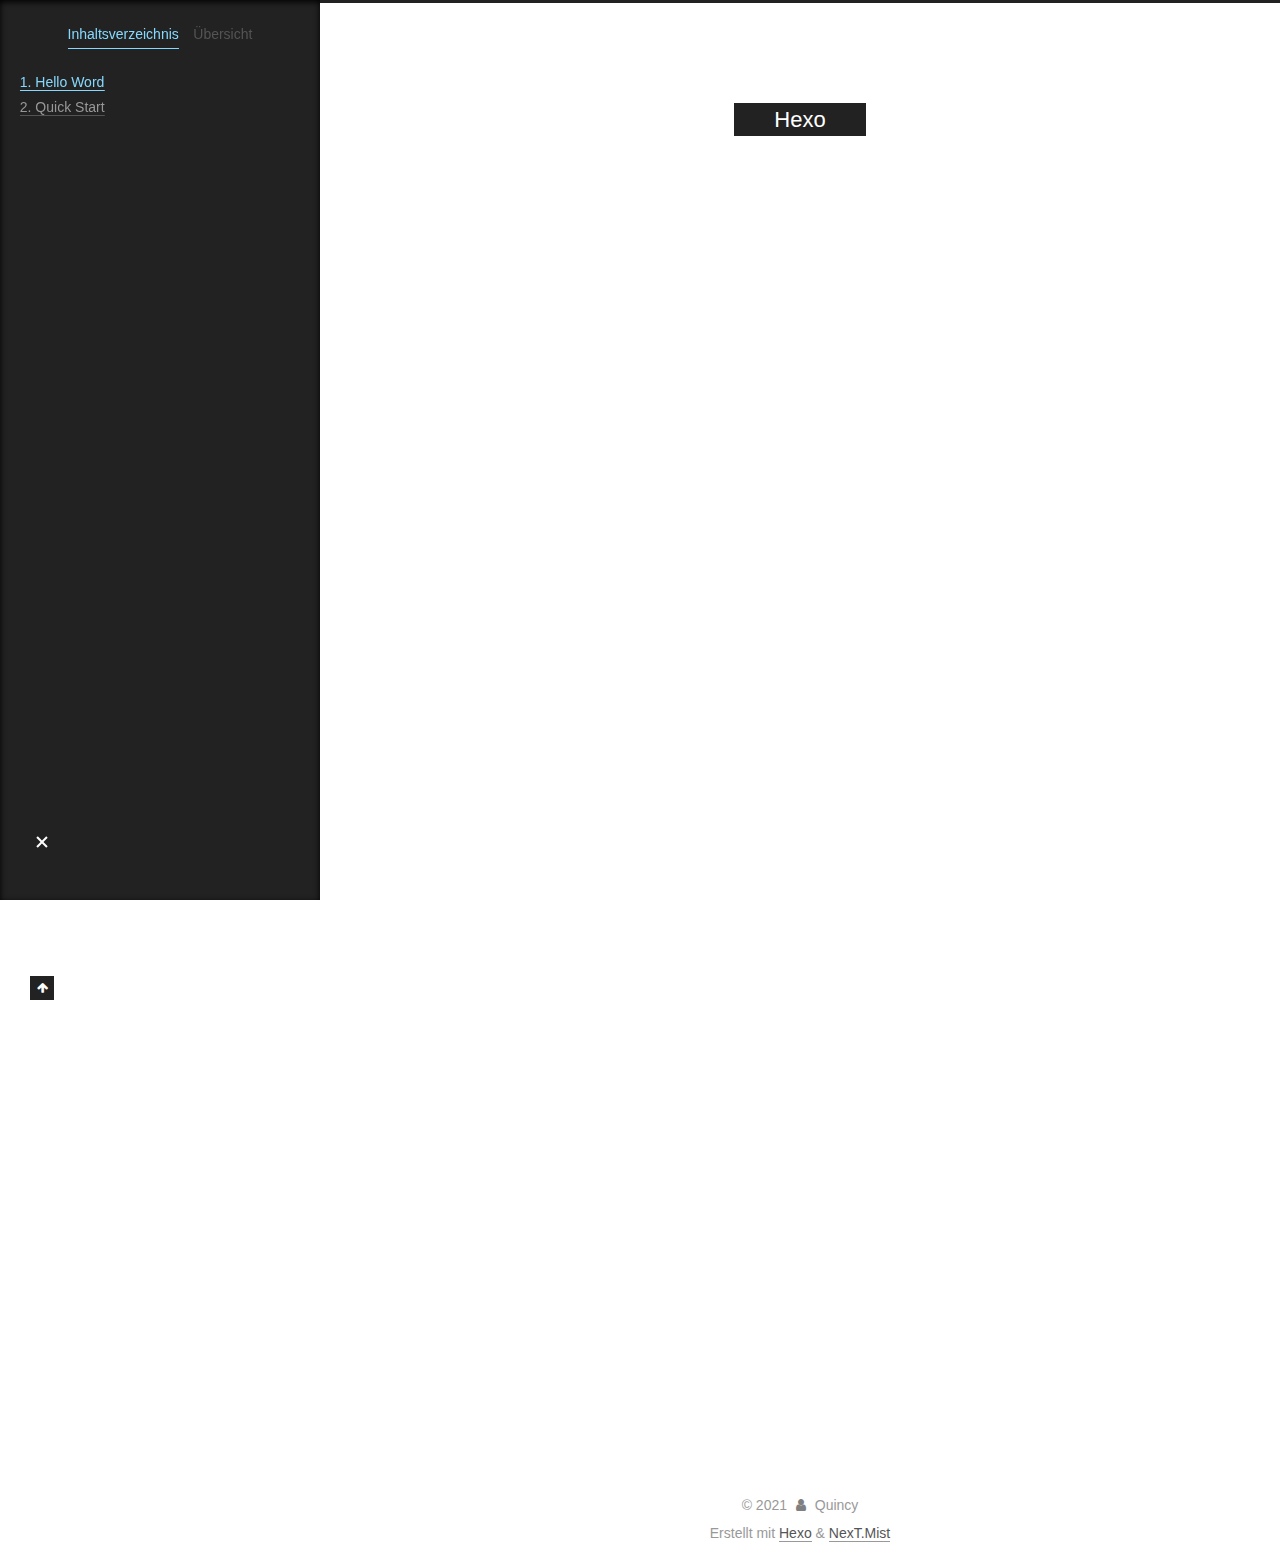
<file: 2021/07/02/hello-world/index.html>
<!DOCTYPE html>
<html lang="">
<head>
  <meta charset="UTF-8">
<meta name="viewport" content="width=device-width, initial-scale=1, maximum-scale=2">
<meta name="theme-color" content="#222">
<meta name="generator" content="Hexo 5.4.0">
  <link rel="apple-touch-icon" sizes="180x180" href="/images/apple-touch-icon-next.png">
  <link rel="icon" type="image/png" sizes="32x32" href="/images/favicon-32x32-next.png">
  <link rel="icon" type="image/png" sizes="16x16" href="/images/favicon-16x16-next.png">
  <link rel="mask-icon" href="/images/logo.svg" color="#222">

<link rel="stylesheet" href="/css/main.css">


<link rel="stylesheet" href="/lib/font-awesome/css/font-awesome.min.css">

<script id="hexo-configurations">
    var NexT = window.NexT || {};
    var CONFIG = {"hostname":"dizhangd.github.io","root":"/","scheme":"Mist","version":"7.8.0","exturl":false,"sidebar":{"position":"left","display":"post","padding":18,"offset":12,"onmobile":false},"copycode":{"enable":false,"show_result":false,"style":null},"back2top":{"enable":true,"sidebar":false,"scrollpercent":false},"bookmark":{"enable":false,"color":"#222","save":"auto"},"fancybox":false,"mediumzoom":false,"lazyload":false,"pangu":false,"comments":{"style":"tabs","active":null,"storage":true,"lazyload":false,"nav":null},"algolia":{"hits":{"per_page":10},"labels":{"input_placeholder":"Search for Posts","hits_empty":"We didn't find any results for the search: ${query}","hits_stats":"${hits} results found in ${time} ms"}},"localsearch":{"enable":false,"trigger":"auto","top_n_per_article":1,"unescape":false,"preload":false},"motion":{"enable":true,"async":false,"transition":{"post_block":"fadeIn","post_header":"slideDownIn","post_body":"slideDownIn","coll_header":"slideLeftIn","sidebar":"slideUpIn"}}};
  </script>

  <meta name="description" content="Welcome to Hexo! This is your very first post. Check documentation for more info. If you get any problems when using Hexo, you can find the answer in troubleshooting or you can ask me on GitHub. Hello">
<meta property="og:type" content="article">
<meta property="og:title" content="Hello World">
<meta property="og:url" content="https://dizhangd.github.io/2021/07/02/hello-world/index.html">
<meta property="og:site_name" content="Hexo">
<meta property="og:description" content="Welcome to Hexo! This is your very first post. Check documentation for more info. If you get any problems when using Hexo, you can find the answer in troubleshooting or you can ask me on GitHub. Hello">
<meta property="og:locale">
<meta property="article:published_time" content="2021-07-02T12:13:43.906Z">
<meta property="article:modified_time" content="2021-07-02T12:17:29.551Z">
<meta property="article:author" content="Quincy">
<meta name="twitter:card" content="summary">

<link rel="canonical" href="https://dizhangd.github.io/2021/07/02/hello-world/">


<script id="page-configurations">
  // https://hexo.io/docs/variables.html
  CONFIG.page = {
    sidebar: "",
    isHome : false,
    isPost : true,
    lang   : 'default'
  };
</script>

  <title>Hello World | Hexo</title>
  






  <noscript>
  <style>
  .use-motion .brand,
  .use-motion .menu-item,
  .sidebar-inner,
  .use-motion .post-block,
  .use-motion .pagination,
  .use-motion .comments,
  .use-motion .post-header,
  .use-motion .post-body,
  .use-motion .collection-header { opacity: initial; }

  .use-motion .site-title,
  .use-motion .site-subtitle {
    opacity: initial;
    top: initial;
  }

  .use-motion .logo-line-before i { left: initial; }
  .use-motion .logo-line-after i { right: initial; }
  </style>
</noscript>

</head>

<body itemscope itemtype="http://schema.org/WebPage">
  <div class="container use-motion">
    <div class="headband"></div>

    <header class="header" itemscope itemtype="http://schema.org/WPHeader">
      <div class="header-inner"><div class="site-brand-container">
  <div class="site-nav-toggle">
    <div class="toggle" aria-label="Navigationsleiste an/ausschalten">
      <span class="toggle-line toggle-line-first"></span>
      <span class="toggle-line toggle-line-middle"></span>
      <span class="toggle-line toggle-line-last"></span>
    </div>
  </div>

  <div class="site-meta">

    <a href="/" class="brand" rel="start">
      <span class="logo-line-before"><i></i></span>
      <h1 class="site-title">Hexo</h1>
      <span class="logo-line-after"><i></i></span>
    </a>
  </div>

  <div class="site-nav-right">
    <div class="toggle popup-trigger">
    </div>
  </div>
</div>




<nav class="site-nav">
  <ul id="menu" class="menu">
        <li class="menu-item menu-item-home">

    <a href="/" rel="section"><i class="fa fa-fw fa-home"></i>Startseite</a>

  </li>
        <li class="menu-item menu-item-archives">

    <a href="/archives/" rel="section"><i class="fa fa-fw fa-archive"></i>Archiv</a>

  </li>
  </ul>
</nav>




</div>
    </header>

    
  <div class="back-to-top">
    <i class="fa fa-arrow-up"></i>
    <span>0%</span>
  </div>


    <main class="main">
      <div class="main-inner">
        <div class="content-wrap">
          

          <div class="content post posts-expand">
            

    
  
  
  <article itemscope itemtype="http://schema.org/Article" class="post-block" lang="default">
    <link itemprop="mainEntityOfPage" href="https://dizhangd.github.io/2021/07/02/hello-world/">

    <span hidden itemprop="author" itemscope itemtype="http://schema.org/Person">
      <meta itemprop="image" content="/images/avatar.gif">
      <meta itemprop="name" content="Quincy">
      <meta itemprop="description" content="">
    </span>

    <span hidden itemprop="publisher" itemscope itemtype="http://schema.org/Organization">
      <meta itemprop="name" content="Hexo">
    </span>
      <header class="post-header">
        <h1 class="post-title" itemprop="name headline">
          Hello World
        </h1>

        <div class="post-meta">
            <span class="post-meta-item">
              <span class="post-meta-item-icon">
                <i class="fa fa-calendar-o"></i>
              </span>
              <span class="post-meta-item-text">Veröffentlicht am</span>
              

              <time title="Erstellt: 2021-07-02 20:13:43 / Geändert am: 20:17:29" itemprop="dateCreated datePublished" datetime="2021-07-02T20:13:43+08:00">2021-07-02</time>
            </span>

          

        </div>
      </header>

    
    
    
    <div class="post-body" itemprop="articleBody">

      
        <p>Welcome to <a target="_blank" rel="noopener" href="https://hexo.io/">Hexo</a>! This is your very first post. Check <a target="_blank" rel="noopener" href="https://hexo.io/docs/">documentation</a> for more info. If you get any problems when using Hexo, you can find the answer in <a target="_blank" rel="noopener" href="https://hexo.io/docs/troubleshooting.html">troubleshooting</a> or you can ask me on <a target="_blank" rel="noopener" href="https://github.com/hexojs/hexo/issues">GitHub</a>.</p>
<h2 id="Hello-Word"><a href="#Hello-Word" class="headerlink" title="Hello Word"></a>Hello Word</h2><h2 id="Quick-Start"><a href="#Quick-Start" class="headerlink" title="Quick Start"></a>Quick Start</h2><h3 id="Create-a-new-post"><a href="#Create-a-new-post" class="headerlink" title="Create a new post"></a>Create a new post</h3><figure class="highlight bash"><table><tr><td class="gutter"><pre><span class="line">1</span><br></pre></td><td class="code"><pre><span class="line">$ hexo new <span class="string">&quot;My New Post&quot;</span></span><br></pre></td></tr></table></figure>

<p>More info: <a target="_blank" rel="noopener" href="https://hexo.io/docs/writing.html">Writing</a></p>
<h3 id="Run-server"><a href="#Run-server" class="headerlink" title="Run server"></a>Run server</h3><figure class="highlight bash"><table><tr><td class="gutter"><pre><span class="line">1</span><br></pre></td><td class="code"><pre><span class="line">$ hexo server</span><br></pre></td></tr></table></figure>

<p>More info: <a target="_blank" rel="noopener" href="https://hexo.io/docs/server.html">Server</a></p>
<h3 id="Generate-static-files"><a href="#Generate-static-files" class="headerlink" title="Generate static files"></a>Generate static files</h3><figure class="highlight bash"><table><tr><td class="gutter"><pre><span class="line">1</span><br></pre></td><td class="code"><pre><span class="line">$ hexo generate</span><br></pre></td></tr></table></figure>

<p>More info: <a target="_blank" rel="noopener" href="https://hexo.io/docs/generating.html">Generating</a></p>
<h3 id="Deploy-to-remote-sites"><a href="#Deploy-to-remote-sites" class="headerlink" title="Deploy to remote sites"></a>Deploy to remote sites</h3><figure class="highlight bash"><table><tr><td class="gutter"><pre><span class="line">1</span><br></pre></td><td class="code"><pre><span class="line">$ hexo deploy</span><br></pre></td></tr></table></figure>

<p>More info: <a target="_blank" rel="noopener" href="https://hexo.io/docs/one-command-deployment.html">Deployment</a></p>

    </div>

    
    
    

      <footer class="post-footer">

        


        
      </footer>
    
  </article>
  
  
  



          </div>
          

<script>
  window.addEventListener('tabs:register', () => {
    let { activeClass } = CONFIG.comments;
    if (CONFIG.comments.storage) {
      activeClass = localStorage.getItem('comments_active') || activeClass;
    }
    if (activeClass) {
      let activeTab = document.querySelector(`a[href="#comment-${activeClass}"]`);
      if (activeTab) {
        activeTab.click();
      }
    }
  });
  if (CONFIG.comments.storage) {
    window.addEventListener('tabs:click', event => {
      if (!event.target.matches('.tabs-comment .tab-content .tab-pane')) return;
      let commentClass = event.target.classList[1];
      localStorage.setItem('comments_active', commentClass);
    });
  }
</script>

        </div>
          
  
  <div class="toggle sidebar-toggle">
    <span class="toggle-line toggle-line-first"></span>
    <span class="toggle-line toggle-line-middle"></span>
    <span class="toggle-line toggle-line-last"></span>
  </div>

  <aside class="sidebar">
    <div class="sidebar-inner">

      <ul class="sidebar-nav motion-element">
        <li class="sidebar-nav-toc">
          Inhaltsverzeichnis
        </li>
        <li class="sidebar-nav-overview">
          Übersicht
        </li>
      </ul>

      <!--noindex-->
      <div class="post-toc-wrap sidebar-panel">
          <div class="post-toc motion-element"><ol class="nav"><li class="nav-item nav-level-2"><a class="nav-link" href="#Hello-Word"><span class="nav-number">1.</span> <span class="nav-text">Hello Word</span></a></li><li class="nav-item nav-level-2"><a class="nav-link" href="#Quick-Start"><span class="nav-number">2.</span> <span class="nav-text">Quick Start</span></a><ol class="nav-child"><li class="nav-item nav-level-3"><a class="nav-link" href="#Create-a-new-post"><span class="nav-number">2.1.</span> <span class="nav-text">Create a new post</span></a></li><li class="nav-item nav-level-3"><a class="nav-link" href="#Run-server"><span class="nav-number">2.2.</span> <span class="nav-text">Run server</span></a></li><li class="nav-item nav-level-3"><a class="nav-link" href="#Generate-static-files"><span class="nav-number">2.3.</span> <span class="nav-text">Generate static files</span></a></li><li class="nav-item nav-level-3"><a class="nav-link" href="#Deploy-to-remote-sites"><span class="nav-number">2.4.</span> <span class="nav-text">Deploy to remote sites</span></a></li></ol></li></ol></div>
      </div>
      <!--/noindex-->

      <div class="site-overview-wrap sidebar-panel">
        <div class="site-author motion-element" itemprop="author" itemscope itemtype="http://schema.org/Person">
  <p class="site-author-name" itemprop="name">Quincy</p>
  <div class="site-description" itemprop="description"></div>
</div>
<div class="site-state-wrap motion-element">
  <nav class="site-state">
      <div class="site-state-item site-state-posts">
          <a href="/archives/">
        
          <span class="site-state-item-count">1</span>
          <span class="site-state-item-name">Artikel</span>
        </a>
      </div>
  </nav>
</div>



      </div>

    </div>
  </aside>
  <div id="sidebar-dimmer"></div>


      </div>
    </main>

    <footer class="footer">
      <div class="footer-inner">
        

        

<div class="copyright">
  
  &copy; 
  <span itemprop="copyrightYear">2021</span>
  <span class="with-love">
    <i class="fa fa-user"></i>
  </span>
  <span class="author" itemprop="copyrightHolder">Quincy</span>
</div>
  <div class="powered-by">Erstellt mit  <a href="https://hexo.io/" class="theme-link" rel="noopener" target="_blank">Hexo</a> & <a href="https://mist.theme-next.org/" class="theme-link" rel="noopener" target="_blank">NexT.Mist</a>
  </div>

        








      </div>
    </footer>
  </div>

  
  <script src="/lib/anime.min.js"></script>
  <script src="/lib/velocity/velocity.min.js"></script>
  <script src="/lib/velocity/velocity.ui.min.js"></script>

<script src="/js/utils.js"></script>

<script src="/js/motion.js"></script>


<script src="/js/schemes/muse.js"></script>


<script src="/js/next-boot.js"></script>




  















  

  

</body>
</html>
</file>
<file: css/main.css>
:root {
  --body-bg-color: #fff;
  --content-bg-color: #fff;
  --card-bg-color: #f5f5f5;
  --text-color: #555;
  --link-color: #555;
  --link-hover-color: #222;
  --brand-color: #fff;
  --brand-hover-color: #fff;
  --table-row-odd-bg-color: #f9f9f9;
  --table-row-hover-bg-color: #f5f5f5;
  --menu-item-bg-color: #f5f5f5;
  --btn-default-bg: #222;
  --btn-default-color: #fff;
  --btn-default-border-color: #222;
  --btn-default-hover-bg: #fff;
  --btn-default-hover-color: #222;
  --btn-default-hover-border-color: #222;
}
html {
  line-height: 1.15; /* 1 */
  -webkit-text-size-adjust: 100%; /* 2 */
}
body {
  margin: 0;
}
main {
  display: block;
}
h1 {
  font-size: 2em;
  margin: 0.67em 0;
}
hr {
  box-sizing: content-box; /* 1 */
  height: 0; /* 1 */
  overflow: visible; /* 2 */
}
pre {
  font-family: monospace, monospace; /* 1 */
  font-size: 1em; /* 2 */
}
a {
  background: transparent;
}
abbr[title] {
  border-bottom: none; /* 1 */
  text-decoration: underline; /* 2 */
  text-decoration: underline dotted; /* 2 */
}
b,
strong {
  font-weight: bolder;
}
code,
kbd,
samp {
  font-family: monospace, monospace; /* 1 */
  font-size: 1em; /* 2 */
}
small {
  font-size: 80%;
}
sub,
sup {
  font-size: 75%;
  line-height: 0;
  position: relative;
  vertical-align: baseline;
}
sub {
  bottom: -0.25em;
}
sup {
  top: -0.5em;
}
img {
  border-style: none;
}
button,
input,
optgroup,
select,
textarea {
  font-family: inherit; /* 1 */
  font-size: 100%; /* 1 */
  line-height: 1.15; /* 1 */
  margin: 0; /* 2 */
}
button,
input {
/* 1 */
  overflow: visible;
}
button,
select {
/* 1 */
  text-transform: none;
}
button,
[type='button'],
[type='reset'],
[type='submit'] {
  -webkit-appearance: button;
}
button::-moz-focus-inner,
[type='button']::-moz-focus-inner,
[type='reset']::-moz-focus-inner,
[type='submit']::-moz-focus-inner {
  border-style: none;
  padding: 0;
}
button:-moz-focusring,
[type='button']:-moz-focusring,
[type='reset']:-moz-focusring,
[type='submit']:-moz-focusring {
  outline: 1px dotted ButtonText;
}
fieldset {
  padding: 0.35em 0.75em 0.625em;
}
legend {
  box-sizing: border-box; /* 1 */
  color: inherit; /* 2 */
  display: table; /* 1 */
  max-width: 100%; /* 1 */
  padding: 0; /* 3 */
  white-space: normal; /* 1 */
}
progress {
  vertical-align: baseline;
}
textarea {
  overflow: auto;
}
[type='checkbox'],
[type='radio'] {
  box-sizing: border-box; /* 1 */
  padding: 0; /* 2 */
}
[type='number']::-webkit-inner-spin-button,
[type='number']::-webkit-outer-spin-button {
  height: auto;
}
[type='search'] {
  outline-offset: -2px; /* 2 */
  -webkit-appearance: textfield; /* 1 */
}
[type='search']::-webkit-search-decoration {
  -webkit-appearance: none;
}
::-webkit-file-upload-button {
  font: inherit; /* 2 */
  -webkit-appearance: button; /* 1 */
}
details {
  display: block;
}
summary {
  display: list-item;
}
template {
  display: none;
}
[hidden] {
  display: none;
}
::selection {
  background: #262a30;
  color: #eee;
}
html,
body {
  height: 100%;
}
body {
  background: var(--body-bg-color);
  color: var(--text-color);
  font-family: 'Lato', "PingFang SC", "Microsoft YaHei", sans-serif;
  font-size: 1em;
  line-height: 2;
}
@media (max-width: 991px) {
  body {
    padding-left: 0 !important;
    padding-right: 0 !important;
  }
}
h1,
h2,
h3,
h4,
h5,
h6 {
  font-family: 'Lato', "PingFang SC", "Microsoft YaHei", sans-serif;
  font-weight: bold;
  line-height: 1.5;
  margin: 20px 0 15px;
}
h1 {
  font-size: 1.5em;
}
h2 {
  font-size: 1.375em;
}
h3 {
  font-size: 1.25em;
}
h4 {
  font-size: 1.125em;
}
h5 {
  font-size: 1em;
}
h6 {
  font-size: 0.875em;
}
p {
  margin: 0 0 20px 0;
}
a,
span.exturl {
  border-bottom: 1px solid #999;
  color: var(--link-color);
  outline: 0;
  text-decoration: none;
  overflow-wrap: break-word;
  word-wrap: break-word;
  cursor: pointer;
}
a:hover,
span.exturl:hover {
  border-bottom-color: var(--link-hover-color);
  color: var(--link-hover-color);
}
iframe,
img,
video {
  display: block;
  margin-left: auto;
  margin-right: auto;
  max-width: 100%;
}
hr {
  background-image: repeating-linear-gradient(-45deg, #ddd, #ddd 4px, transparent 4px, transparent 8px);
  border: 0;
  height: 3px;
  margin: 40px 0;
}
blockquote {
  border-left: 4px solid #ddd;
  color: #666;
  margin: 0;
  padding: 0 15px;
}
blockquote cite::before {
  content: '-';
  padding: 0 5px;
}
dt {
  font-weight: bold;
}
dd {
  margin: 0;
  padding: 0;
}
kbd {
  background-color: #f5f5f5;
  background-image: linear-gradient(#eee, #fff, #eee);
  border: 1px solid #ccc;
  border-radius: 0.2em;
  box-shadow: 0.1em 0.1em 0.2em rgba(0,0,0,0.1);
  color: #555;
  font-family: inherit;
  padding: 0.1em 0.3em;
  white-space: nowrap;
}
.table-container {
  overflow: auto;
}
table {
  border-collapse: collapse;
  border-spacing: 0;
  font-size: 0.875em;
  margin: 0 0 20px 0;
  width: 100%;
}
tbody tr:nth-of-type(odd) {
  background: var(--table-row-odd-bg-color);
}
tbody tr:hover {
  background: var(--table-row-hover-bg-color);
}
caption,
th,
td {
  font-weight: normal;
  padding: 8px;
  text-align: left;
  vertical-align: middle;
}
th,
td {
  border: 1px solid #ddd;
  border-bottom: 3px solid #ddd;
}
th {
  font-weight: 700;
  padding-bottom: 10px;
}
td {
  border-bottom-width: 1px;
}
.btn {
  background: var(--btn-default-bg);
  border: 2px solid var(--btn-default-border-color);
  border-radius: 0;
  color: var(--btn-default-color);
  display: inline-block;
  font-size: 0.875em;
  line-height: 2;
  padding: 0 20px;
  text-decoration: none;
  transition-property: background-color;
  transition-delay: 0s;
  transition-duration: 0.2s;
  transition-timing-function: ease-in-out;
}
.btn:hover {
  background: var(--btn-default-hover-bg);
  border-color: var(--btn-default-hover-border-color);
  color: var(--btn-default-hover-color);
}
.btn + .btn {
  margin: 0 0 8px 8px;
}
.btn .fa-fw {
  text-align: left;
  width: 1.285714285714286em;
}
.toggle {
  line-height: 0;
}
.toggle .toggle-line {
  background: #fff;
  display: inline-block;
  height: 2px;
  left: 0;
  position: relative;
  top: 0;
  transition: all 0.4s;
  vertical-align: top;
  width: 100%;
}
.toggle .toggle-line:not(:first-child) {
  margin-top: 3px;
}
.toggle.toggle-arrow .toggle-line-first {
  left: 50%;
  top: 2px;
  transform: rotate(45deg);
  width: 50%;
}
.toggle.toggle-arrow .toggle-line-middle {
  left: 2px;
  width: 90%;
}
.toggle.toggle-arrow .toggle-line-last {
  left: 50%;
  top: -2px;
  transform: rotate(-45deg);
  width: 50%;
}
.toggle.toggle-close .toggle-line-first {
  transform: rotate(-45deg);
  top: 5px;
}
.toggle.toggle-close .toggle-line-middle {
  opacity: 0;
}
.toggle.toggle-close .toggle-line-last {
  transform: rotate(45deg);
  top: -5px;
}
.highlight,
pre {
  background: #f7f7f7;
  color: #4d4d4c;
  line-height: 1.6;
  margin: 0 auto 20px;
}
pre,
code {
  font-family: consolas, Menlo, monospace, "PingFang SC", "Microsoft YaHei";
}
code {
  background: #eee;
  border-radius: 3px;
  color: #555;
  padding: 2px 4px;
  overflow-wrap: break-word;
  word-wrap: break-word;
}
.highlight *::selection {
  background: #d6d6d6;
}
.highlight pre {
  border: 0;
  margin: 0;
  padding: 10px 0;
}
.highlight table {
  border: 0;
  margin: 0;
  width: auto;
}
.highlight td {
  border: 0;
  padding: 0;
}
.highlight figcaption {
  background: #eff2f3;
  color: #4d4d4c;
  display: flex;
  font-size: 0.875em;
  justify-content: space-between;
  line-height: 1.2;
  padding: 0.5em;
}
.highlight figcaption a {
  color: #4d4d4c;
}
.highlight figcaption a:hover {
  border-bottom-color: #4d4d4c;
}
.highlight .gutter {
  -moz-user-select: none;
  -ms-user-select: none;
  -webkit-user-select: none;
  user-select: none;
}
.highlight .gutter pre {
  background: #eff2f3;
  color: #869194;
  padding-left: 10px;
  padding-right: 10px;
  text-align: right;
}
.highlight .code pre {
  background: #f7f7f7;
  padding-left: 10px;
  width: 100%;
}
.gist table {
  width: auto;
}
.gist table td {
  border: 0;
}
pre {
  overflow: auto;
  padding: 10px;
}
pre code {
  background: none;
  color: #4d4d4c;
  font-size: 0.875em;
  padding: 0;
  text-shadow: none;
}
pre .deletion {
  background: #fdd;
}
pre .addition {
  background: #dfd;
}
pre .meta {
  color: #eab700;
  -moz-user-select: none;
  -ms-user-select: none;
  -webkit-user-select: none;
  user-select: none;
}
pre .comment {
  color: #8e908c;
}
pre .variable,
pre .attribute,
pre .tag,
pre .name,
pre .regexp,
pre .ruby .constant,
pre .xml .tag .title,
pre .xml .pi,
pre .xml .doctype,
pre .html .doctype,
pre .css .id,
pre .css .class,
pre .css .pseudo {
  color: #c82829;
}
pre .number,
pre .preprocessor,
pre .built_in,
pre .builtin-name,
pre .literal,
pre .params,
pre .constant,
pre .command {
  color: #f5871f;
}
pre .ruby .class .title,
pre .css .rules .attribute,
pre .string,
pre .symbol,
pre .value,
pre .inheritance,
pre .header,
pre .ruby .symbol,
pre .xml .cdata,
pre .special,
pre .formula {
  color: #718c00;
}
pre .title,
pre .css .hexcolor {
  color: #3e999f;
}
pre .function,
pre .python .decorator,
pre .python .title,
pre .ruby .function .title,
pre .ruby .title .keyword,
pre .perl .sub,
pre .javascript .title,
pre .coffeescript .title {
  color: #4271ae;
}
pre .keyword,
pre .javascript .function {
  color: #8959a8;
}
.blockquote-center {
  border-left: none;
  margin: 40px 0;
  padding: 0;
  position: relative;
  text-align: center;
}
.blockquote-center::before,
.blockquote-center::after {
  background-repeat: no-repeat;
  background-size: 22px 22px;
  content: ' ';
  display: block;
  height: 24px;
  opacity: 0.2;
  position: absolute;
  width: 100%;
}
.blockquote-center::before {
  background-image: url("../images/quote-l.svg");
  background-position: 0 -6px;
  border-top: 1px solid #ccc;
  top: -20px;
}
.blockquote-center::after {
  background-image: url("../images/quote-r.svg");
  background-position: 100% 8px;
  border-bottom: 1px solid #ccc;
  bottom: -20px;
}
.blockquote-center p,
.blockquote-center div {
  text-align: center;
}
.post-body .group-picture img {
  margin: 0 auto;
  padding: 0 3px;
}
.group-picture-row {
  margin-bottom: 6px;
  overflow: hidden;
}
.group-picture-column {
  float: left;
  margin-bottom: 10px;
}
.post-body .label {
  color: #555;
  display: inline;
  padding: 0 2px;
}
.post-body .label.default {
  background: #f0f0f0;
}
.post-body .label.primary {
  background: #efe6f7;
}
.post-body .label.info {
  background: #e5f2f8;
}
.post-body .label.success {
  background: #e7f4e9;
}
.post-body .label.warning {
  background: #fcf6e1;
}
.post-body .label.danger {
  background: #fae8eb;
}
.post-body .tabs {
  margin-bottom: 20px;
}
.post-body .tabs,
.tabs-comment {
  display: block;
  padding-top: 10px;
  position: relative;
}
.post-body .tabs ul.nav-tabs,
.tabs-comment ul.nav-tabs {
  display: flex;
  flex-wrap: wrap;
  margin: 0;
  margin-bottom: -1px;
  padding: 0;
}
@media (max-width: 413px) {
  .post-body .tabs ul.nav-tabs,
  .tabs-comment ul.nav-tabs {
    display: block;
    margin-bottom: 5px;
  }
}
.post-body .tabs ul.nav-tabs li.tab,
.tabs-comment ul.nav-tabs li.tab {
  border-bottom: 1px solid #ddd;
  border-left: 1px solid transparent;
  border-right: 1px solid transparent;
  border-top: 3px solid transparent;
  flex-grow: 1;
  list-style-type: none;
  border-radius: 0 0 0 0;
}
@media (max-width: 413px) {
  .post-body .tabs ul.nav-tabs li.tab,
  .tabs-comment ul.nav-tabs li.tab {
    border-bottom: 1px solid transparent;
    border-left: 3px solid transparent;
    border-right: 1px solid transparent;
    border-top: 1px solid transparent;
  }
}
@media (max-width: 413px) {
  .post-body .tabs ul.nav-tabs li.tab,
  .tabs-comment ul.nav-tabs li.tab {
    border-radius: 0;
  }
}
.post-body .tabs ul.nav-tabs li.tab a,
.tabs-comment ul.nav-tabs li.tab a {
  border-bottom: initial;
  display: block;
  line-height: 1.8;
  outline: 0;
  padding: 0.25em 0.75em;
  text-align: center;
  transition-delay: 0s;
  transition-duration: 0.2s;
  transition-timing-function: ease-out;
}
.post-body .tabs ul.nav-tabs li.tab a i,
.tabs-comment ul.nav-tabs li.tab a i {
  width: 1.285714285714286em;
}
.post-body .tabs ul.nav-tabs li.tab.active,
.tabs-comment ul.nav-tabs li.tab.active {
  border-bottom: 1px solid transparent;
  border-left: 1px solid #ddd;
  border-right: 1px solid #ddd;
  border-top: 3px solid #fc6423;
}
@media (max-width: 413px) {
  .post-body .tabs ul.nav-tabs li.tab.active,
  .tabs-comment ul.nav-tabs li.tab.active {
    border-bottom: 1px solid #ddd;
    border-left: 3px solid #fc6423;
    border-right: 1px solid #ddd;
    border-top: 1px solid #ddd;
  }
}
.post-body .tabs ul.nav-tabs li.tab.active a,
.tabs-comment ul.nav-tabs li.tab.active a {
  color: var(--link-color);
  cursor: default;
}
.post-body .tabs .tab-content .tab-pane,
.tabs-comment .tab-content .tab-pane {
  border: 1px solid #ddd;
  border-top: 0;
  padding: 20px 20px 0 20px;
  border-radius: 0;
}
.post-body .tabs .tab-content .tab-pane:not(.active),
.tabs-comment .tab-content .tab-pane:not(.active) {
  display: none;
}
.post-body .tabs .tab-content .tab-pane.active,
.tabs-comment .tab-content .tab-pane.active {
  display: block;
}
.post-body .tabs .tab-content .tab-pane.active:nth-of-type(1),
.tabs-comment .tab-content .tab-pane.active:nth-of-type(1) {
  border-radius: 0 0 0 0;
}
@media (max-width: 413px) {
  .post-body .tabs .tab-content .tab-pane.active:nth-of-type(1),
  .tabs-comment .tab-content .tab-pane.active:nth-of-type(1) {
    border-radius: 0;
  }
}
.post-body .note {
  border-radius: 3px;
  margin-bottom: 20px;
  padding: 1em;
  position: relative;
  border: 1px solid #eee;
  border-left-width: 5px;
}
.post-body .note h2,
.post-body .note h3,
.post-body .note h4,
.post-body .note h5,
.post-body .note h6 {
  margin-top: 0;
  border-bottom: initial;
  margin-bottom: 0;
  padding-top: 0;
}
.post-body .note p:first-child,
.post-body .note ul:first-child,
.post-body .note ol:first-child,
.post-body .note table:first-child,
.post-body .note pre:first-child,
.post-body .note blockquote:first-child,
.post-body .note img:first-child {
  margin-top: 0;
}
.post-body .note p:last-child,
.post-body .note ul:last-child,
.post-body .note ol:last-child,
.post-body .note table:last-child,
.post-body .note pre:last-child,
.post-body .note blockquote:last-child,
.post-body .note img:last-child {
  margin-bottom: 0;
}
.post-body .note.default {
  border-left-color: #777;
}
.post-body .note.default h2,
.post-body .note.default h3,
.post-body .note.default h4,
.post-body .note.default h5,
.post-body .note.default h6 {
  color: #777;
}
.post-body .note.primary {
  border-left-color: #6f42c1;
}
.post-body .note.primary h2,
.post-body .note.primary h3,
.post-body .note.primary h4,
.post-body .note.primary h5,
.post-body .note.primary h6 {
  color: #6f42c1;
}
.post-body .note.info {
  border-left-color: #428bca;
}
.post-body .note.info h2,
.post-body .note.info h3,
.post-body .note.info h4,
.post-body .note.info h5,
.post-body .note.info h6 {
  color: #428bca;
}
.post-body .note.success {
  border-left-color: #5cb85c;
}
.post-body .note.success h2,
.post-body .note.success h3,
.post-body .note.success h4,
.post-body .note.success h5,
.post-body .note.success h6 {
  color: #5cb85c;
}
.post-body .note.warning {
  border-left-color: #f0ad4e;
}
.post-body .note.warning h2,
.post-body .note.warning h3,
.post-body .note.warning h4,
.post-body .note.warning h5,
.post-body .note.warning h6 {
  color: #f0ad4e;
}
.post-body .note.danger {
  border-left-color: #d9534f;
}
.post-body .note.danger h2,
.post-body .note.danger h3,
.post-body .note.danger h4,
.post-body .note.danger h5,
.post-body .note.danger h6 {
  color: #d9534f;
}
.pagination .prev,
.pagination .next,
.pagination .page-number,
.pagination .space {
  display: inline-block;
  margin: 0 10px;
  padding: 0 11px;
  position: relative;
  top: -1px;
}
@media (max-width: 767px) {
  .pagination .prev,
  .pagination .next,
  .pagination .page-number,
  .pagination .space {
    margin: 0 5px;
  }
}
.pagination {
  border-top: 1px solid #eee;
  margin: 120px 0 0;
  text-align: center;
}
.pagination .prev,
.pagination .next,
.pagination .page-number {
  border-bottom: 0;
  border-top: 1px solid #eee;
  transition-property: border-color;
  transition-delay: 0s;
  transition-duration: 0.2s;
  transition-timing-function: ease-in-out;
}
.pagination .prev:hover,
.pagination .next:hover,
.pagination .page-number:hover {
  border-top-color: #222;
}
.pagination .space {
  margin: 0;
  padding: 0;
}
.pagination .prev {
  margin-left: 0;
}
.pagination .next {
  margin-right: 0;
}
.pagination .page-number.current {
  background: #ccc;
  border-top-color: #ccc;
  color: #fff;
}
@media (max-width: 767px) {
  .pagination {
    border-top: none;
  }
  .pagination .prev,
  .pagination .next,
  .pagination .page-number {
    border-bottom: 1px solid #eee;
    border-top: 0;
    margin-bottom: 10px;
    padding: 0 10px;
  }
  .pagination .prev:hover,
  .pagination .next:hover,
  .pagination .page-number:hover {
    border-bottom-color: #222;
  }
}
.comments {
  margin-top: 60px;
  overflow: hidden;
}
.comment-button-group {
  display: flex;
  flex-wrap: wrap-reverse;
  justify-content: center;
  margin: 1em 0;
}
.comment-button-group .comment-button {
  margin: 0.1em 0.2em;
}
.comment-button-group .comment-button.active {
  background: var(--btn-default-hover-bg);
  border-color: var(--btn-default-hover-border-color);
  color: var(--btn-default-hover-color);
}
.comment-position {
  display: none;
}
.comment-position.active {
  display: block;
}
.tabs-comment {
  background: var(--content-bg-color);
  margin-top: 4em;
  padding-top: 0;
}
.tabs-comment .comments {
  border: 0;
  box-shadow: none;
  margin-top: 0;
  padding-top: 0;
}
.container {
  min-height: 100%;
  position: relative;
}
.main-inner {
  margin: 0 auto;
  width: 700px;
}
@media (min-width: 1200px) {
  .main-inner {
    width: 800px;
  }
}
@media (min-width: 1600px) {
  .main-inner {
    width: 900px;
  }
}
@media (max-width: 767px) {
  .content-wrap {
    padding: 0 20px;
  }
}
.header {
  background: transparent;
}
.header-inner {
  margin: 0 auto;
  width: 700px;
}
@media (min-width: 1200px) {
  .header-inner {
    width: 800px;
  }
}
@media (min-width: 1600px) {
  .header-inner {
    width: 900px;
  }
}
.site-brand-container {
  display: flex;
  flex-shrink: 0;
  padding: 0 10px;
}
.headband {
  background: #222;
  height: 3px;
}
.site-meta {
  flex-grow: 1;
  text-align: center;
}
@media (max-width: 767px) {
  .site-meta {
    text-align: center;
  }
}
.brand {
  border-bottom: none;
  color: var(--brand-color);
  display: inline-block;
  line-height: 1.375em;
  padding: 0 40px;
  position: relative;
}
.brand:hover {
  color: var(--brand-hover-color);
}
.site-title {
  font-family: 'Lato', "PingFang SC", "Microsoft YaHei", sans-serif;
  font-size: 1.375em;
  font-weight: normal;
  margin: 0;
}
.site-subtitle {
  color: #999;
  font-size: 0.8125em;
  margin: 10px 0;
}
.use-motion .brand {
  opacity: 0;
}
.use-motion .site-title,
.use-motion .site-subtitle,
.use-motion .custom-logo-image {
  opacity: 0;
  position: relative;
  top: -10px;
}
.site-nav-toggle,
.site-nav-right {
  display: none;
}
@media (max-width: 767px) {
  .site-nav-toggle,
  .site-nav-right {
    display: flex;
    flex-direction: column;
    justify-content: center;
  }
}
.site-nav-toggle .toggle,
.site-nav-right .toggle {
  color: var(--text-color);
  padding: 10px;
  width: 22px;
}
.site-nav-toggle .toggle .toggle-line,
.site-nav-right .toggle .toggle-line {
  background: var(--text-color);
  border-radius: 1px;
}
.site-nav {
  display: block;
}
@media (max-width: 767px) {
  .site-nav {
    clear: both;
    display: none;
  }
}
.site-nav.site-nav-on {
  display: block;
}
.menu {
  margin-top: 20px;
  padding-left: 0;
  text-align: center;
}
.menu-item {
  display: inline-block;
  list-style: none;
  margin: 0 10px;
}
@media (max-width: 767px) {
  .menu-item {
    display: block;
    margin-top: 10px;
  }
  .menu-item.menu-item-search {
    display: none;
  }
}
.menu-item a,
.menu-item span.exturl {
  border-bottom: 0;
  display: block;
  font-size: 0.8125em;
  transition-property: border-color;
  transition-delay: 0s;
  transition-duration: 0.2s;
  transition-timing-function: ease-in-out;
}
@media (hover: none) {
  .menu-item a:hover,
  .menu-item span.exturl:hover {
    border-bottom-color: transparent !important;
  }
}
.menu-item .fa {
  margin-right: 8px;
}
.menu-item .badge {
  display: inline-block;
  font-weight: bold;
  line-height: 1;
  margin-left: 0.35em;
  margin-top: 0.35em;
  text-align: center;
  white-space: nowrap;
}
@media (max-width: 767px) {
  .menu-item .badge {
    float: right;
    margin-left: 0;
  }
}
.menu-item-active a,
.menu .menu-item a:hover,
.menu .menu-item span.exturl:hover {
  background: var(--menu-item-bg-color);
}
.use-motion .menu-item {
  opacity: 0;
}
.sidebar {
  background: #222;
  bottom: 0;
  box-shadow: inset 0 2px 6px #000;
  position: fixed;
  top: 0;
}
@media (max-width: 991px) {
  .sidebar {
    display: none;
  }
}
.sidebar-inner {
  color: #999;
  padding: 18px 10px;
  text-align: center;
}
.cc-license {
  margin-top: 10px;
  text-align: center;
}
.cc-license .cc-opacity {
  border-bottom: none;
  opacity: 0.7;
}
.cc-license .cc-opacity:hover {
  opacity: 0.9;
}
.cc-license img {
  display: inline-block;
}
.site-author-image {
  border: 2px solid #333;
  display: block;
  margin: 0 auto;
  max-width: 96px;
  padding: 2px;
}
.site-author-name {
  color: #f5f5f5;
  font-weight: normal;
  margin: 5px 0 0;
  text-align: center;
}
.site-description {
  color: #999;
  font-size: 1em;
  margin-top: 5px;
  text-align: center;
}
.links-of-author {
  margin-top: 15px;
}
.links-of-author a,
.links-of-author span.exturl {
  border-bottom-color: #555;
  display: inline-block;
  font-size: 0.8125em;
  margin-bottom: 10px;
  margin-right: 10px;
  vertical-align: middle;
}
.links-of-author a::before,
.links-of-author span.exturl::before {
  background: #30ff8c;
  border-radius: 50%;
  content: ' ';
  display: inline-block;
  height: 4px;
  margin-right: 3px;
  vertical-align: middle;
  width: 4px;
}
.sidebar-button {
  margin-top: 15px;
}
.sidebar-button a {
  border: 1px solid #fc6423;
  border-radius: 4px;
  color: #fc6423;
  display: inline-block;
  padding: 0 15px;
}
.sidebar-button a .fa {
  margin-right: 5px;
}
.sidebar-button a:hover {
  background: #fc6423;
  border: 1px solid #fc6423;
  color: #fff;
}
.sidebar-button a:hover .fa {
  color: #fff;
}
.links-of-blogroll {
  font-size: 0.8125em;
  margin-top: 10px;
}
.links-of-blogroll-title {
  font-size: 0.875em;
  font-weight: 600;
  margin-top: 0;
}
.links-of-blogroll-list {
  list-style: none;
  margin: 0;
  padding: 0;
}
#sidebar-dimmer {
  display: none;
}
@media (max-width: 767px) {
  #sidebar-dimmer {
    background: #000;
    display: block;
    height: 100%;
    left: 100%;
    opacity: 0;
    position: fixed;
    top: 0;
    width: 100%;
    z-index: 1100;
  }
  .sidebar-active + #sidebar-dimmer {
    opacity: 0.7;
    transform: translateX(-100%);
    transition: opacity 0.5s;
  }
}
.sidebar-nav {
  margin: 0;
  padding-bottom: 20px;
  padding-left: 0;
}
.sidebar-nav li {
  border-bottom: 1px solid transparent;
  color: #555;
  cursor: pointer;
  display: inline-block;
  font-size: 0.875em;
}
.sidebar-nav li.sidebar-nav-overview {
  margin-left: 10px;
}
.sidebar-nav li:hover {
  color: #f5f5f5;
}
.sidebar-nav .sidebar-nav-active {
  border-bottom-color: #87daff;
  color: #87daff;
}
.sidebar-nav .sidebar-nav-active:hover {
  color: #87daff;
}
.sidebar-panel {
  display: none;
  overflow-x: hidden;
  overflow-y: auto;
}
.sidebar-panel-active {
  display: block;
}
.sidebar-toggle {
  background: #222;
  bottom: 45px;
  cursor: pointer;
  height: 14px;
  left: 30px;
  padding: 5px;
  position: fixed;
  width: 14px;
  z-index: 1300;
}
@media (max-width: 991px) {
  .sidebar-toggle {
    left: 20px;
    opacity: 0.8;
    display: none;
  }
}
.sidebar-toggle:hover .toggle-line {
  background: #87daff;
}
.post-toc {
  font-size: 0.875em;
}
.post-toc ol {
  list-style: none;
  margin: 0;
  padding: 0 2px 5px 10px;
  text-align: left;
}
.post-toc ol > ol {
  padding-left: 0;
}
.post-toc ol a {
  transition-property: all;
  transition-delay: 0s;
  transition-duration: 0.2s;
  transition-timing-function: ease-in-out;
}
.post-toc .nav-item {
  line-height: 1.8;
  overflow: hidden;
  text-overflow: ellipsis;
  white-space: nowrap;
}
.post-toc .nav .nav-child {
  display: none;
}
.post-toc .nav .active > .nav-child {
  display: block;
}
.post-toc .nav .active-current > .nav-child {
  display: block;
}
.post-toc .nav .active-current > .nav-child > .nav-item {
  display: block;
}
.post-toc .nav .active > a {
  border-bottom-color: #87daff;
  color: #87daff;
}
.post-toc .nav .active-current > a {
  color: #87daff;
}
.post-toc .nav .active-current > a:hover {
  color: #87daff;
}
.site-state {
  display: flex;
  justify-content: center;
  line-height: 1.4;
  margin-top: 10px;
  overflow: hidden;
  text-align: center;
  white-space: nowrap;
}
.site-state-item {
  padding: 0 15px;
}
.site-state-item:not(:first-child) {
  border-left: 1px solid #333;
}
.site-state-item a {
  border-bottom: none;
}
.site-state-item-count {
  display: block;
  font-size: 1.25em;
  font-weight: 600;
  text-align: center;
}
.site-state-item-name {
  color: inherit;
  font-size: 0.875em;
}
.footer {
  color: #999;
  font-size: 0.875em;
  padding: 20px 0;
}
.footer.footer-fixed {
  bottom: 0;
  left: 0;
  position: absolute;
  right: 0;
}
.footer-inner {
  box-sizing: border-box;
  margin: 0 auto;
  text-align: center;
  width: 700px;
}
@media (min-width: 1200px) {
  .footer-inner {
    width: 800px;
  }
}
@media (min-width: 1600px) {
  .footer-inner {
    width: 900px;
  }
}
.languages {
  display: inline-block;
  font-size: 1.125em;
  position: relative;
}
.languages .lang-select-label span {
  margin: 0 0.5em;
}
.languages .lang-select {
  height: 100%;
  left: 0;
  opacity: 0;
  position: absolute;
  top: 0;
  width: 100%;
}
.with-love {
  color: #808080;
  display: inline-block;
  margin: 0 5px;
}
.powered-by,
.theme-info {
  display: inline-block;
}
@-moz-keyframes iconAnimate {
  0%, 100% {
    transform: scale(1);
  }
  10%, 30% {
    transform: scale(0.9);
  }
  20%, 40%, 60%, 80% {
    transform: scale(1.1);
  }
  50%, 70% {
    transform: scale(1.1);
  }
}
@-webkit-keyframes iconAnimate {
  0%, 100% {
    transform: scale(1);
  }
  10%, 30% {
    transform: scale(0.9);
  }
  20%, 40%, 60%, 80% {
    transform: scale(1.1);
  }
  50%, 70% {
    transform: scale(1.1);
  }
}
@-o-keyframes iconAnimate {
  0%, 100% {
    transform: scale(1);
  }
  10%, 30% {
    transform: scale(0.9);
  }
  20%, 40%, 60%, 80% {
    transform: scale(1.1);
  }
  50%, 70% {
    transform: scale(1.1);
  }
}
@keyframes iconAnimate {
  0%, 100% {
    transform: scale(1);
  }
  10%, 30% {
    transform: scale(0.9);
  }
  20%, 40%, 60%, 80% {
    transform: scale(1.1);
  }
  50%, 70% {
    transform: scale(1.1);
  }
}
.back-to-top {
  font-size: 12px;
  text-align: center;
  transition-delay: 0s;
  transition-duration: 0.2s;
  transition-timing-function: ease-in-out;
}
.back-to-top {
  background: #222;
  bottom: -100px;
  box-sizing: border-box;
  color: #fff;
  cursor: pointer;
  left: 30px;
  opacity: 1;
  padding: 0 6px;
  position: fixed;
  transition-property: bottom;
  z-index: 1300;
  width: 24px;
}
.back-to-top span {
  display: none;
}
.back-to-top:hover {
  color: #87daff;
}
.back-to-top.back-to-top-on {
  bottom: 19px;
}
@media (max-width: 991px) {
  .back-to-top {
    left: 20px;
    opacity: 0.8;
  }
}
.post-body {
  font-family: 'Lato', "PingFang SC", "Microsoft YaHei", sans-serif;
  overflow-wrap: break-word;
  word-wrap: break-word;
}
@media (min-width: 1200px) {
  .post-body {
    font-size: 1.125em;
  }
}
.post-body .exturl .fa {
  font-size: 0.875em;
  margin-left: 4px;
}
.post-body .image-caption,
.post-body .figure .caption {
  color: #999;
  font-size: 0.875em;
  font-weight: bold;
  line-height: 1;
  margin: -20px auto 15px;
  text-align: center;
}
.post-sticky-flag {
  display: inline-block;
  transform: rotate(30deg);
}
.post-button {
  margin-top: 40px;
  text-align: center;
}
.use-motion .post-block,
.use-motion .pagination,
.use-motion .comments {
  opacity: 0;
}
.use-motion .post-header {
  opacity: 0;
}
.use-motion .post-body {
  opacity: 0;
}
.use-motion .collection-header {
  opacity: 0;
}
.posts-collapse {
  margin-left: 35px;
  position: relative;
}
@media (max-width: 767px) {
  .posts-collapse {
    margin-left: 0px;
    margin-right: 0px;
  }
}
.posts-collapse .collection-title {
  font-size: 1.125em;
  position: relative;
}
.posts-collapse .collection-title::before {
  background: #999;
  border: 1px solid #fff;
  border-radius: 50%;
  content: ' ';
  height: 10px;
  left: 0;
  margin-left: -6px;
  margin-top: -4px;
  position: absolute;
  top: 50%;
  width: 10px;
}
.posts-collapse .collection-year {
  font-size: 1.5em;
  font-weight: bold;
  margin: 60px 0;
  position: relative;
}
.posts-collapse .collection-year::before {
  background: #bbb;
  border-radius: 50%;
  content: ' ';
  height: 8px;
  left: 0;
  margin-left: -4px;
  margin-top: -4px;
  position: absolute;
  top: 50%;
  width: 8px;
}
.posts-collapse .collection-header {
  display: block;
  margin: 0 0 0 20px;
}
.posts-collapse .collection-header small {
  color: #bbb;
  margin-left: 5px;
}
.posts-collapse .post-header {
  border-bottom: 1px dashed #ccc;
  margin: 30px 0;
  padding-left: 15px;
  position: relative;
  transition-property: border;
  transition-delay: 0s;
  transition-duration: 0.2s;
  transition-timing-function: ease-in-out;
}
.posts-collapse .post-header::before {
  background: #bbb;
  border: 1px solid #fff;
  border-radius: 50%;
  content: ' ';
  height: 6px;
  left: 0;
  margin-left: -4px;
  position: absolute;
  top: 0.75em;
  transition-property: background;
  width: 6px;
  transition-delay: 0s;
  transition-duration: 0.2s;
  transition-timing-function: ease-in-out;
}
.posts-collapse .post-header:hover {
  border-bottom-color: #666;
}
.posts-collapse .post-header:hover::before {
  background: #222;
}
.posts-collapse .post-meta {
  display: inline;
  font-size: 0.75em;
  margin-right: 10px;
}
.posts-collapse .post-title {
  display: inline;
}
.posts-collapse .post-title a,
.posts-collapse .post-title span.exturl {
  border-bottom: none;
  color: var(--link-color);
}
.posts-collapse::before {
  background: #f5f5f5;
  content: ' ';
  height: 100%;
  left: 0;
  margin-left: -2px;
  position: absolute;
  top: 1.25em;
  width: 4px;
}
.posts-collapse .fa-external-link {
  font-size: 0.875em;
  margin-left: 5px;
}
.post-eof {
  background: #ccc;
  height: 1px;
  margin: 80px auto 60px;
  text-align: center;
  width: 8%;
}
.post-block:last-of-type .post-eof {
  display: none;
}
.content {
  padding-top: 40px;
}
@media (min-width: 992px) {
  .post-body {
    text-align: justify;
  }
}
@media (max-width: 991px) {
  .post-body {
    text-align: justify;
  }
}
.post-body h1,
.post-body h2,
.post-body h3,
.post-body h4,
.post-body h5,
.post-body h6 {
  padding-top: 10px;
}
.post-body h1 .header-anchor,
.post-body h2 .header-anchor,
.post-body h3 .header-anchor,
.post-body h4 .header-anchor,
.post-body h5 .header-anchor,
.post-body h6 .header-anchor {
  border-bottom-style: none;
  color: #ccc;
  float: right;
  margin-left: 10px;
  visibility: hidden;
}
.post-body h1 .header-anchor:hover,
.post-body h2 .header-anchor:hover,
.post-body h3 .header-anchor:hover,
.post-body h4 .header-anchor:hover,
.post-body h5 .header-anchor:hover,
.post-body h6 .header-anchor:hover {
  color: inherit;
}
.post-body h1:hover .header-anchor,
.post-body h2:hover .header-anchor,
.post-body h3:hover .header-anchor,
.post-body h4:hover .header-anchor,
.post-body h5:hover .header-anchor,
.post-body h6:hover .header-anchor {
  visibility: visible;
}
.post-body iframe,
.post-body img,
.post-body video {
  margin-bottom: 20px;
}
.post-body .video-container {
  height: 0;
  margin-bottom: 20px;
  overflow: hidden;
  padding-top: 75%;
  position: relative;
  width: 100%;
}
.post-body .video-container iframe,
.post-body .video-container object,
.post-body .video-container embed {
  height: 100%;
  left: 0;
  margin: 0;
  position: absolute;
  top: 0;
  width: 100%;
}
.post-gallery {
  align-items: center;
  display: grid;
  grid-gap: 10px;
  grid-template-columns: 1fr 1fr 1fr;
  margin-bottom: 20px;
}
@media (max-width: 767px) {
  .post-gallery {
    grid-template-columns: 1fr 1fr;
  }
}
.post-gallery a {
  border: 0;
}
.post-gallery img {
  margin: 0;
}
.posts-expand .post-header {
  font-size: 1.125em;
}
.posts-expand .post-title {
  font-size: 1.5em;
  font-weight: normal;
  margin: initial;
  text-align: center;
  overflow-wrap: break-word;
  word-wrap: break-word;
}
.posts-expand .post-title-link {
  border-bottom: none;
  color: var(--link-color);
  display: inline-block;
  position: relative;
  vertical-align: top;
}
.posts-expand .post-title-link::before {
  background: var(--link-color);
  bottom: 0;
  content: '';
  height: 2px;
  left: 0;
  position: absolute;
  transform: scaleX(0);
  visibility: hidden;
  width: 100%;
  transition-delay: 0s;
  transition-duration: 0.2s;
  transition-timing-function: ease-in-out;
}
.posts-expand .post-title-link:hover::before {
  transform: scaleX(1);
  visibility: visible;
}
.posts-expand .post-title-link .fa {
  font-size: 0.875em;
  margin-left: 5px;
}
.posts-expand .post-meta {
  color: #999;
  font-family: 'Lato', "PingFang SC", "Microsoft YaHei", sans-serif;
  font-size: 0.75em;
  margin: 3px 0 60px 0;
  text-align: center;
}
.posts-expand .post-meta .post-description {
  font-size: 0.875em;
  margin-top: 2px;
}
.posts-expand .post-meta time {
  border-bottom: 1px dashed #999;
  cursor: pointer;
}
.post-meta .post-meta-item + .post-meta-item::before {
  content: '|';
  margin: 0 0.5em;
}
.post-meta-divider {
  margin: 0 0.5em;
}
.post-meta-item-icon {
  margin-right: 3px;
}
@media (max-width: 991px) {
  .post-meta-item-icon {
    display: inline-block;
  }
}
@media (max-width: 991px) {
  .post-meta-item-text {
    display: none;
  }
}
.post-nav {
  border-top: 1px solid #eee;
  display: flex;
  justify-content: space-between;
  margin-top: 15px;
  padding-top: 10px;
}
.post-nav-item {
  flex: 1;
}
.post-nav-item a {
  border-bottom: none;
  display: block;
  font-size: 0.875em;
  line-height: 1.6;
  position: relative;
}
.post-nav-item a:active {
  top: 2px;
}
.post-nav-item .fa {
  font-size: 0.75em;
}
.post-nav-item:first-child {
  margin-right: 15px;
}
.post-nav-item:first-child a {
  padding-left: 5px;
}
.post-nav-item:first-child .fa {
  margin-right: 5px;
}
.post-nav-item:last-child {
  margin-left: 15px;
  text-align: right;
}
.post-nav-item:last-child a {
  padding-right: 5px;
}
.post-nav-item:last-child .fa {
  margin-left: 5px;
}
.rtl.post-body p,
.rtl.post-body a,
.rtl.post-body h1,
.rtl.post-body h2,
.rtl.post-body h3,
.rtl.post-body h4,
.rtl.post-body h5,
.rtl.post-body h6,
.rtl.post-body li,
.rtl.post-body ul,
.rtl.post-body ol {
  direction: rtl;
  font-family: UKIJ Ekran;
}
.rtl.post-title {
  font-family: UKIJ Ekran;
}
.post-tags {
  margin-top: 40px;
  text-align: center;
}
.post-tags a {
  display: inline-block;
  font-size: 0.8125em;
}
.post-tags a:not(:last-child) {
  margin-right: 10px;
}
.post-widgets {
  border-top: 1px solid #eee;
  margin-top: 15px;
  text-align: center;
}
.wp_rating {
  height: 20px;
  line-height: 20px;
  margin-top: 10px;
  padding-top: 6px;
  text-align: center;
}
.social-like {
  display: flex;
  font-size: 0.875em;
  justify-content: center;
  text-align: center;
}
.reward-container {
  margin: 20px auto;
  padding: 10px 0;
  text-align: center;
  width: 90%;
}
.reward-container button {
  background: #ff2a2a;
  border: 0;
  border-radius: 5px;
  color: #fff;
  cursor: pointer;
  line-height: 2;
  outline: 0;
  padding: 0 15px;
  vertical-align: text-top;
}
.reward-container button:hover {
  background: #f55;
}
#qr {
  padding-top: 20px;
}
#qr a {
  border: 0;
}
#qr img {
  display: inline-block;
  margin: 0.8em 2em 0 2em;
  max-width: 100%;
  width: 180px;
}
#qr p {
  text-align: center;
}
.category-all-page .category-all-title {
  text-align: center;
}
.category-all-page .category-all {
  margin-top: 20px;
}
.category-all-page .category-list {
  list-style: none;
  margin: 0;
  padding: 0;
}
.category-all-page .category-list-item {
  margin: 5px 10px;
}
.category-all-page .category-list-count {
  color: #bbb;
}
.category-all-page .category-list-count::before {
  content: ' (';
  display: inline;
}
.category-all-page .category-list-count::after {
  content: ') ';
  display: inline;
}
.category-all-page .category-list-child {
  padding-left: 10px;
}
.event-list {
  padding: 0;
}
.event-list hr {
  background: #222;
  margin: 20px 0 45px 0;
}
.event-list hr::after {
  background: #222;
  color: #fff;
  content: 'NOW';
  display: inline-block;
  font-weight: bold;
  padding: 0 5px;
  text-align: right;
}
.event-list .event {
  background: #222;
  margin: 20px 0;
  min-height: 40px;
  padding: 15px 0 15px 10px;
}
.event-list .event .event-summary {
  color: #fff;
  margin: 0;
  padding-bottom: 3px;
}
.event-list .event .event-summary::before {
  animation: dot-flash 1s alternate infinite ease-in-out;
  color: #fff;
  content: '\f111';
  display: inline-block;
  font-family: 'FontAwesome';
  font-size: 10px;
  margin-right: 25px;
  vertical-align: middle;
}
.event-list .event .event-relative-time {
  color: #bbb;
  display: inline-block;
  font-size: 12px;
  font-weight: normal;
  padding-left: 12px;
}
.event-list .event .event-details {
  color: #fff;
  display: block;
  line-height: 18px;
  margin-left: 56px;
  padding-bottom: 6px;
  padding-top: 3px;
  text-indent: -24px;
}
.event-list .event .event-details::before {
  color: #fff;
  display: inline-block;
  font-family: 'FontAwesome';
  margin-right: 9px;
  text-align: center;
  text-indent: 0;
  width: 14px;
}
.event-list .event .event-details.event-location::before {
  content: '\f041';
}
.event-list .event .event-details.event-duration::before {
  content: '\f017';
}
.event-list .event-past {
  background: #f5f5f5;
}
.event-list .event-past .event-summary,
.event-list .event-past .event-details {
  color: #bbb;
  opacity: 0.9;
}
.event-list .event-past .event-summary::before,
.event-list .event-past .event-details::before {
  animation: none;
  color: #bbb;
}
@-moz-keyframes dot-flash {
  from {
    opacity: 1;
    transform: scale(1);
  }
  to {
    opacity: 0;
    transform: scale(0.8);
  }
}
@-webkit-keyframes dot-flash {
  from {
    opacity: 1;
    transform: scale(1);
  }
  to {
    opacity: 0;
    transform: scale(0.8);
  }
}
@-o-keyframes dot-flash {
  from {
    opacity: 1;
    transform: scale(1);
  }
  to {
    opacity: 0;
    transform: scale(0.8);
  }
}
@keyframes dot-flash {
  from {
    opacity: 1;
    transform: scale(1);
  }
  to {
    opacity: 0;
    transform: scale(0.8);
  }
}
ul.breadcrumb {
  font-size: 0.75em;
  list-style: none;
  margin: 1em 0;
  padding: 0 2em;
  text-align: center;
}
ul.breadcrumb li {
  display: inline;
}
ul.breadcrumb li + li::before {
  content: '/\00a0';
  font-weight: normal;
  padding: 0.5em;
}
ul.breadcrumb li + li:last-child {
  font-weight: bold;
}
.tag-cloud {
  text-align: center;
}
.tag-cloud a {
  display: inline-block;
  margin: 10px;
}
.tag-cloud a:hover {
  color: #222 !important;
}
@media (max-width: 767px) {
  .header-inner,
  .main-inner,
  .footer-inner {
    width: auto;
  }
}
.header-inner {
  padding-top: 100px;
}
@media (max-width: 767px) {
  .header-inner {
    padding-top: 50px;
  }
}
.main-inner {
  padding-bottom: 60px;
}
.content {
  padding-top: 70px;
}
@media (max-width: 767px) {
  .content {
    padding-top: 35px;
  }
}
embed {
  display: block;
  margin: 0 auto 25px auto;
}
.custom-logo .site-meta-headline {
  text-align: center;
}
.custom-logo .site-title {
  color: #222;
  margin: 10px auto 0;
}
.custom-logo .site-title a {
  border: 0;
}
.custom-logo-image {
  background: #fff;
  margin: 0 auto;
  max-width: 150px;
  padding: 5px;
}
.brand {
  background: var(--btn-default-bg);
}
@media (max-width: 767px) {
  .site-nav {
    border-bottom: 1px solid #ddd;
    border-top: 1px solid #ddd;
    left: 0;
    margin: 0;
    padding: 0;
    width: 100%;
  }
}
@media (max-width: 767px) {
  .menu {
    text-align: left;
  }
}
.menu-item-active a,
.menu .menu-item a:hover,
.menu .menu-item span.exturl:hover {
  background: transparent;
  border-bottom: 1px solid var(--link-hover-color) !important;
}
@media (max-width: 767px) {
  .menu-item-active a,
  .menu .menu-item a:hover,
  .menu .menu-item span.exturl:hover {
    border-bottom: 1px dotted #ddd !important;
  }
}
@media (max-width: 767px) {
  .menu .menu-item {
    margin: 0 10px;
  }
}
.menu .menu-item a,
.menu .menu-item span.exturl {
  border-bottom: 1px solid transparent;
}
@media (max-width: 767px) {
  .menu .menu-item a,
  .menu .menu-item span.exturl {
    padding: 5px 10px;
  }
}
@media (min-width: 768px) and (max-width: 991px) {
  .menu .menu-item .fa {
    display: block;
    line-height: 2;
    margin-right: 0;
    width: 100%;
  }
}
@media (min-width: 992px) {
  .menu .menu-item .fa {
    display: block;
    line-height: 2;
    margin-right: 0;
    width: 100%;
  }
}
.menu .menu-item .badge {
  background: #eee;
  padding: 1px 4px;
}
.sub-menu {
  margin: 10px 0;
}
.sub-menu .menu-item {
  display: inline-block;
}
.sidebar {
  left: -320px;
}
.sidebar.sidebar-active {
  left: 0;
}
.sidebar {
  width: 320px;
  z-index: 1200;
  transition-delay: 0s;
  transition-duration: 0.2s;
  transition-timing-function: ease-out;
}
.sidebar a,
.sidebar span.exturl {
  border-bottom-color: #555;
  color: #999;
}
.sidebar a:hover,
.sidebar span.exturl:hover {
  border-bottom-color: #eee;
  color: #eee;
}
.links-of-blogroll-item {
  padding: 2px 10px;
}
.links-of-blogroll-item a,
.links-of-blogroll-item span.exturl {
  box-sizing: border-box;
  display: inline-block;
  max-width: 280px;
  overflow: hidden;
  text-overflow: ellipsis;
  white-space: nowrap;
}
</file>
